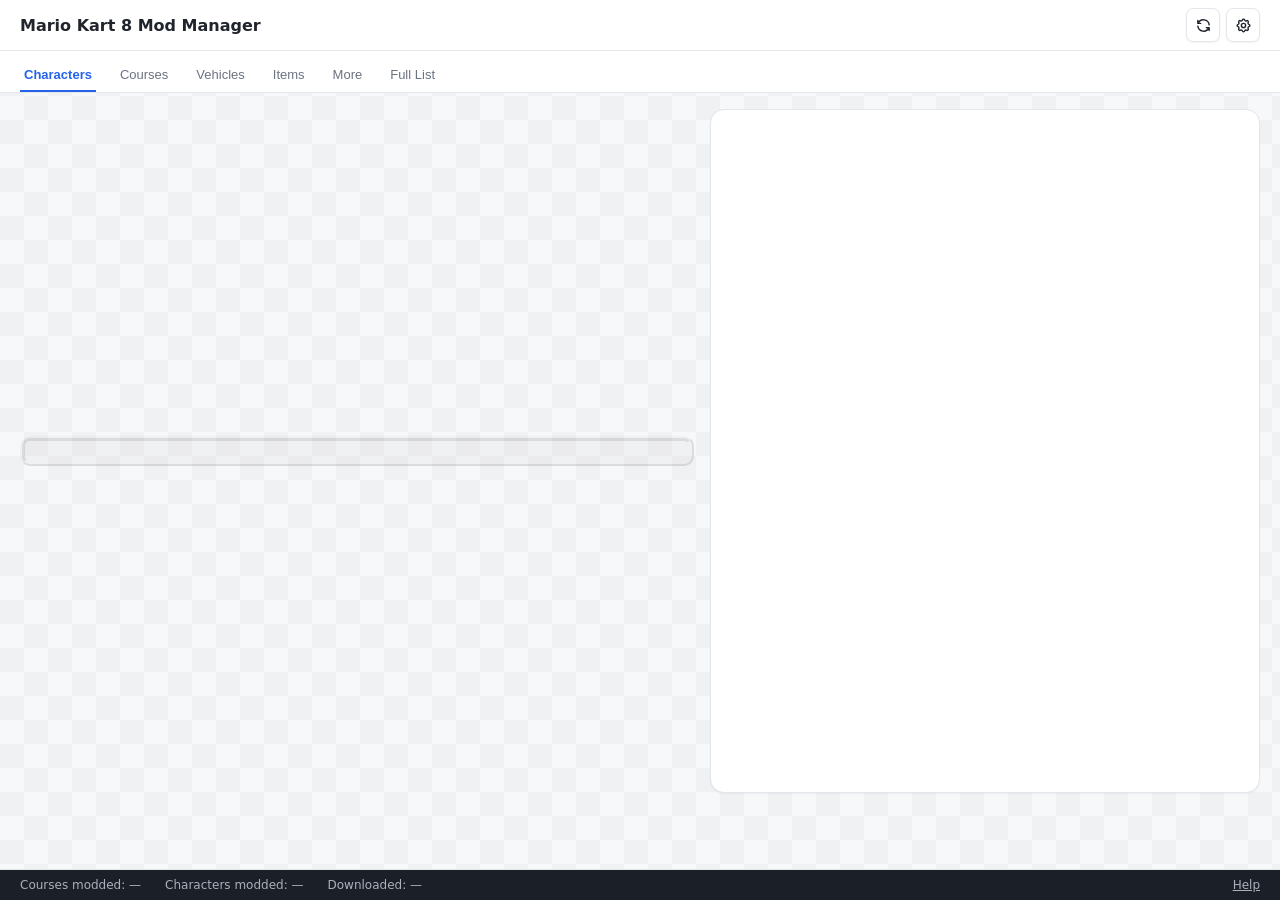
<file: src/ui/index.html>
<!DOCTYPE html>
<html>
<head>
<meta charset="utf-8">
<title>Mario Kart 8 Mod Manager</title>
<link rel="stylesheet" href="css/base.css">
<link rel="stylesheet" href="css/components/modal.css">
<link rel="stylesheet" href="css/components/callout.css">
<link rel="stylesheet" href="css/components/chip.css">
<link rel="stylesheet" href="css/components/menu.css">
<link rel="stylesheet" href="css/components/list.css">
<link rel="stylesheet" href="css/components/progress.css">
<link rel="stylesheet" href="css/components/folder.css">
<link rel="stylesheet" href="css/layout.css">
<link rel="stylesheet" href="css/course-select.css">
<link rel="stylesheet" href="css/character-select-layout.css">
<link rel="stylesheet" href="css/character-card.css">
<link rel="stylesheet" href="css/tiles-and-grids.css">
<link rel="stylesheet" href="css/full-list.css">
<link rel="stylesheet" href="css/modal-help.css">
<link rel="stylesheet" href="css/flow.css">
<link rel="stylesheet" href="css/icon-generator.css">
<link rel="stylesheet" href="css/gamebanana-modals.css">
<link rel="stylesheet" href="css/setup-overlay.css">
<link rel="stylesheet" href="css/gamebanana-card.css">
<link rel="stylesheet" href="css/gb-browse.css">
<link rel="stylesheet" href="css/settings.css">
<link rel="stylesheet" href="css/add-mod.css">
<link rel="stylesheet" href="css/setting-controls.css">
<link rel="stylesheet" href="css/conflicts.css">
<link rel="stylesheet" href="css/tooltip.css">
<link rel="stylesheet" href="css/app-width.css">
<link rel="stylesheet" href="css/course-screen.css">
<link rel="stylesheet" href="css/course-card.css">
<link rel="stylesheet" href="css/vehicle-screen.css">
<link rel="stylesheet" href="css/item-screen.css">
<link rel="stylesheet" href="css/mod-notes.css">
</head>
<body>

<header>
  <h1>Mario Kart 8 Mod Manager</h1>
  <nav id="stepbar" aria-label="Steps"></nav>
  <div class="header-actions">
    <button id="btn-refresh" class="icon-btn" title="Refresh" aria-label="Refresh">
      <span data-icon="refresh"></span>
    </button>
    <button id="btn-settings" class="icon-btn" title="Settings" aria-label="Settings">
      <span data-icon="settings"></span>
    </button>
  </div>
</header>
<div id="step-hint" hidden></div>
<div id="tabs"></div>

<div id="main">
  <div id="view-characters">
    <div id="char-layout">
      <div id="char-grid-col"><div id="char-grid"></div></div>
      <!-- The character's mods / menu look / GameBanana card, docked beside the grid on a wide
           window (on a small one it opens as the pop-up instead - see wantsDock()). -->
      <aside id="char-detail" aria-label="Character details">
        <div id="char-detail-header">
          <h2 id="char-detail-title"></h2>
        </div>
        <div id="char-detail-body"></div>
      </aside>
    </div>
    <!-- Wide window only: the viewed character's name as the menus will show it (Menu look), centred
         under the grid and card, on a black plate that fades out at both ends. The Next button sits
         at the right end of this same row. -->
    <div id="char-namebar"><div id="char-name-plate"></div></div>
  </div>
  <div id="view-courses" hidden>
    <!-- The Prix medallions on a board, the selected Prix' four courses under it; sized to fit the window
         (fitCourseScreen), so nothing scrolls. When all 24 cups don't fit at a good size they are on two pages
         (the game's, the Booster Course Pass's) and the arrows beside the board turn between them. -->
    <div id="course-layout">
      <div id="cup-stage">
        <button id="cup-prev" class="cup-page-btn" type="button" aria-label="Show the Mario Kart 8 Deluxe cups" title="Mario Kart 8 Deluxe cups">
          <span data-icon="chevron-left" data-stroke="2.6"></span>
        </button>
        <div id="cup-board"><div id="cup-grid"></div></div>
        <button id="cup-next" class="cup-page-btn" type="button" aria-label="Show the Booster Course Pass cups" title="Booster Course Pass cups">
          <span data-icon="chevron-right" data-stroke="2.6"></span>
        </button>
      </div>
      <div id="cup-page-label"></div>
      <div id="course-strip"></div>
    </div>
    <!-- The selected Prix (or course), or the one under the mouse: same plate as Character Select. -->
    <div id="course-namebar"><div id="course-name-plate"></div></div>
  </div>
  <div id="view-vehicles" hidden>
    <!-- The three kinds of part (bodies, wheels, gliders) on boards, each part as the game's own picture of it; sized
         to fit the window (fitVehicleScreen), so nothing scrolls. -->
    <div id="vehicle-layout">
      <div id="vehicle-sections"></div>
    </div>
    <!-- The part being viewed, or the one under the mouse: same plate as Character Select. -->
    <div id="vehicle-namebar"><div id="vehicle-name-plate"></div></div>
  </div>
  <div id="view-items" hidden>
    <!-- Every item as the game's own picture of it, on a board; on a wide window the picked item's card is docked beside it
         (like Character Select - on a small one it opens as a pop-up). Sized to fit the window (fitItemGrid), so nothing
         scrolls. -->
    <div id="item-layout">
      <div id="item-grid-col"><div id="item-grid"></div></div>
      <aside id="item-detail" aria-label="Item details">
        <div id="item-detail-header">
          <h2 id="item-detail-title"></h2>
        </div>
        <div id="item-detail-body"></div>
      </aside>
    </div>
    <!-- The item being viewed, or the one under the mouse: same plate as Character Select. -->
    <div id="item-namebar"><div id="item-name-plate"></div></div>
  </div>
  <div id="view-more" hidden>
    <div id="more-intro">
      <div id="more-intro-title">Everything that isn't for one character, course, vehicle part or item</div>
      <div id="more-intro-text">Each category works like a card: browse or search GameBanana, or paste a link.</div>
    </div>
    <div id="more-list"></div>
  </div>
  <div id="view-list" hidden>
    <div id="checklist"><div id="empty-msg">Loading mods...</div></div>
    <button id="btn-add-mod-fab" title="Add a mod">+</button>
  </div>
  <div id="view-commit" class="page" hidden><div class="page-inner flow-body" id="commit-body"></div></div>
  <div id="view-switch" class="page" hidden><div class="page-inner flow-body" id="switch-body"></div></div>
</div>

<footer id="stats-footer">
  <span id="stat-courses" class="stat-item">Courses modded: &mdash;</span>
  <span id="stat-characters" class="stat-item">Characters modded: &mdash;</span>
  <span id="stat-size" class="stat-item">Downloaded: &mdash;</span>
  <span id="footer-right">
    <span id="app-version" title="App version"></span>
    <a id="help-link" href="javascript:void(0)">Help</a>
  </span>
</footer>

<div id="next-dock"><button id="btn-next" class="primary" hidden></button></div>

<script src="js/diagnostics.js"></script>
<script src="js/bootstrap.js"></script>
</body>
</html>
</file>
<file: src/ui/css/base.css>
:root {
    --bg: #f7f8fa;
    --panel: #ffffff;
    --panel-border: #e3e6ea;
    --text: #20242c;
    --text-dim: #6b7280;
    --accent: #2563eb;
    --accent-hover: #1d4ed8;
    --accent-soft: #eef3ff;
    --danger: #dc2626;
    --danger-soft: #fef2f2;
    --ok: #16a34a;
    --ok-soft: #f0fdf4;
    --warn: #b45309;
    --warn-soft: #fffbeb;
    --mono: "Cascadia Code", "Consolas", "SF Mono", "Menlo", "DejaVu Sans Mono", "Liberation Mono", monospace;
    --shadow: 0 1px 2px rgba(16, 24, 40, 0.05);
    /* Recurring neutral surfaces that used to be hardcoded hex literals
       scattered through the file - pulled into tokens so dark mode can
       redefine them all in one place below instead of chasing every
       occurrence. */
    --bg-soft: #fafbfc;
    --thumb-bg: #eef1f5;
    --divider: #f0f1f3;
    --hover-bg: #f4f6f8;
    --hover-border: #c7ccd4;
    --mark-bg: #fef3c7;
    --log-text: #374151;
    --log-conflict-text: #7f1d1d;
    --log-ok-text: #14532d;
    /* Footer is deliberately NOT redefined in dark mode below - it stays
       this same dark color in both themes (explicit user request). */
    --footer-bg: #1b1f27;
    --footer-text: #aab1bd;
    --footer-text-strong: #f3f4f6;
    /* Faint checkerboard texture on the page background - see body's
       background-image below for how this is turned into actual squares. */
    --checker-tint: rgba(0, 0, 0, 0.028);
    /* Backdrop behind a character tile's name, so it stays legible over
       that character's own corner-gradient background (see
       buildCornerGradient() and #char-grid .char-name below). */
    --tile-label-bg: rgba(255, 255, 255, 0.8);
    /* The scrollbars (see the ::-webkit-scrollbar rules below) */
    /* Tooltips: dark in both themes, like the footer */
    --tip-bg: #1b1f27;
    --tip-text: #e5e7eb;
    --tip-label: #9dbdff;
    --tip-border: rgba(255, 255, 255, 0.14);
    --scroll-thumb: rgba(107, 114, 128, 0.4);
    --scroll-thumb-hover: rgba(107, 114, 128, 0.68);
    /* The widest the app's content gets: on a wider window the extra space goes to the sides, and the
       header, tabs, pages and footer stay lined up with each other (see the last rule in this sheet). */
    --app-max: 1800px;
  }
  @media (prefers-color-scheme: dark) {
    :root {
      --bg: #16181d;
      --panel: #1e2128;
      --panel-border: #33373f;
      --text: #e5e7eb;
      --text-dim: #9299a6;
      --accent: #3b82f6;
      --accent-hover: #60a5fa;
      --accent-soft: #1e2c4d;
      --danger: #f87171;
      --danger-soft: #3a1d1d;
      --ok: #4ade80;
      --ok-soft: #16301f;
      --warn: #fbbf24;
      --warn-soft: #3a2f0f;
      --shadow: 0 1px 2px rgba(0, 0, 0, 0.4);
      --bg-soft: #23262e;
      --thumb-bg: #2a2e37;
      --divider: #2a2e37;
      --hover-bg: #262a32;
      --hover-border: #454a54;
      --mark-bg: #57530a;
      --log-text: #d1d5db;
      --log-conflict-text: #fca5a5;
      --log-ok-text: #86efac;
      --checker-tint: rgba(255, 255, 255, 0.05);
      --tile-label-bg: rgba(10, 11, 14, 0.72);
      --tip-bg: #2b3039;
      --tip-border: rgba(255, 255, 255, 0.18);
      --scroll-thumb: rgba(146, 153, 166, 0.34);
      --scroll-thumb-hover: rgba(146, 153, 166, 0.62);
    }
  }
  * { box-sizing: border-box; }
  /* Scrollbars in the app's colours: a slim rounded thumb on a see-through track (the 3px transparent border
     is what makes the thumb slimmer than its track), lighter when the mouse is over it, the accent colour
     while it is dragged. */
  ::-webkit-scrollbar { width: 12px; height: 12px; }
  ::-webkit-scrollbar-track { background: transparent; }
  ::-webkit-scrollbar-thumb { background: var(--scroll-thumb); background-clip: padding-box; border: 3px solid transparent; border-radius: 999px; }
  ::-webkit-scrollbar-thumb:hover { background: var(--scroll-thumb-hover); background-clip: padding-box; }
  ::-webkit-scrollbar-thumb:active { background: var(--accent); background-clip: padding-box; }
  ::-webkit-scrollbar-corner { background: transparent; }
  @supports not selector(::-webkit-scrollbar) { * { scrollbar-width: thin; scrollbar-color: var(--scroll-thumb) transparent; } }
  body {
    margin: 0;
    background-color: var(--bg);
    /* Classic 4-layer checkerboard trick: two diagonal gradients laid at an
       offset from two more of the same, so the tinted triangles pair up
       into alternating squares. --checker-tint is the only thing that
       differs between light/dark mode. */
    background-image:
      linear-gradient(45deg, var(--checker-tint) 25%, transparent 25%),
      linear-gradient(-45deg, var(--checker-tint) 25%, transparent 25%),
      linear-gradient(45deg, transparent 75%, var(--checker-tint) 75%),
      linear-gradient(-45deg, transparent 75%, var(--checker-tint) 75%);
    background-size: 48px 48px;
    background-position: 0 0, 0 24px, 24px -24px, -24px 0px;
    color: var(--text);
    font-family: "Segoe UI", system-ui, -apple-system, "Helvetica Neue", "Noto Sans", "Ubuntu", "Cantarell", sans-serif;
    display: flex;
    flex-direction: column;
    height: 100vh;
  }
</file>
<file: src/ui/css/components/modal.css>
/* ui.modal (js/ui/modal.js), the cards in it (ui.section) and the app's own confirm / alert dialogs (js/ui/confirm.js).
     A window is a dimmed backdrop with the window at the top of it: anchored to the top, not centred, so a window whose content grows
     and shrinks does not move the things the user is pointing at. Its z-index is set by the script from what is already on the page. */
  .ui-modal-backdrop {
    position: fixed;
    inset: 0;
    background: rgba(20, 22, 28, 0.4);
    display: flex;
    align-items: flex-start;
    justify-content: center;
    padding: 48px 20px 20px 20px;
    z-index: 20;
    animation: fadeIn 0.14s ease-out;
  }
  .ui-modal {
    --ui-modal-w: 760px;
    background: var(--panel);
    border-radius: 14px;
    width: min(var(--ui-modal-w), calc(100vw - 40px));
    max-height: calc(100vh - 68px);
    display: flex;
    flex-direction: column;
    box-shadow: 0 20px 60px rgba(0,0,0,0.25);
    animation: popIn 0.16s cubic-bezier(0.2, 0.8, 0.3, 1);
    outline: none;
  }
  .ui-modal--narrow { --ui-modal-w: 640px; }
  .ui-modal--wide { --ui-modal-w: 1040px; }     /* (two columns of cards fit; on a narrow window they stack) */
  .ui-modal-header {
    padding: 18px 20px;
    border-bottom: 1px solid var(--panel-border);
    display: flex;
    align-items: center;
  }
  .ui-modal-header h2 { margin: 0; font-size: 17px; flex: 1; }
  /* a line under the header that stays in view while the body scrolls (the count in the Conflicts window) */
  .ui-modal-bar { padding: 9px 20px; border-bottom: 1px solid var(--panel-border); font-size: 13px; font-weight: 600; color: var(--text-dim); }
  .ui-modal-bar.needs-attention { color: var(--warn); }
  .ui-modal-bar.all-settled { color: var(--ok); }
  .ui-modal-body { padding: 18px 20px 20px 20px; overflow-y: auto; }
  .ui-modal-body .modal-card:last-child { margin-bottom: 0; }
  .ui-modal-footer {
    padding: 12px 20px;
    border-top: 1px solid var(--panel-border);
    display: flex;
    justify-content: flex-end;
    gap: 10px;
  }

  /* ui.section: the first note in a card sits right under its title */
  .settings-body > .settings-hint:first-child { margin-top: 0; }

  /* ui.confirm / ui.alert */
  .ui-confirm-message { font-size: 13px; line-height: 1.5; margin: 0 0 12px 0; white-space: pre-line; }
  .ui-modal-body .ui-confirm-message:last-child { margin-bottom: 0; }
  .ui-result { font-size: 12px; margin-top: 10px; }
  .ui-result.ok { color: var(--ok); }
  .ui-result.err { color: var(--danger); }

  /* variant "card": a small centred dialog with its title in it, for the app's own questions and tools (the move dialog, the "isn't finished"
     question, the picture and voice windows). Its body is part of the dialog's own layout, so a dialog that scrolls one part of itself
     (the voice editor's list) can still say how tall it is. */
  .ui-modal-backdrop--card { align-items: center; background: rgba(0, 0, 0, 0.55); padding: 20px; }
  .ui-modal--card { display: block; background: var(--panel); border: 1px solid var(--panel-border); border-radius: 14px; box-shadow: 0 16px 48px rgba(0, 0, 0, 0.5);
    padding: 20px 22px; max-width: 480px; width: 100%; max-height: none; }
  .ui-modal--card h3 { margin: 0 0 10px 0; font-size: 17px; }
  .ui-modal--card .ui-modal-body > p { margin: 12px 0 0 0; font-size: 13.5px; line-height: 1.5; color: var(--text-dim); }
  .ui-modal-body--part { display: contents; }
  .ui-modal--card .ui-modal-footer { padding: 0; border-top: 0; margin-top: 18px; }

  /* ui.button with an icon: the icon keeps its size, and the label sits a little way from it */
  .ui-btn > svg { flex: none; vertical-align: -3px; }
  .ui-btn > svg + .ui-btn-label { margin-left: 8px; }
  .ui-btn > .ui-logo { flex: none; vertical-align: -3px; }   /* (ui.logo: a brand's own picture, in place of an icon) */
  .ui-btn > .ui-logo + .ui-btn-label { margin-left: 8px; }
  /* A logo whose own outline is dark (Buy Me a Coffee's) sits on a light plate (its `plate` colour) on the dark theme -
     its file is never recoloured. */
  @media (prefers-color-scheme: dark) {
    .ui-logo-plate { background: var(--logo-plate); border-radius: 22%; padding: 12%; box-sizing: border-box; }
  }
</file>
<file: src/ui/css/components/callout.css>
/* ui.callout and ui.hint (js/ui/callout.js): a note that asks something of the user, and one small line of explanation. */
  .ui-callout { display: flex; gap: 12px; align-items: flex-start; padding: 12px 14px; border-radius: 10px; background: var(--panel); border: 1px solid var(--panel-border);
    border-left: 4px solid var(--text-dim); margin-bottom: 8px; font-size: 13px; line-height: 1.45; }
  .flow-body .ui-callout { background: var(--bg-soft); }
  .ui-callout--todo { border-left-color: var(--accent); }
  .ui-callout--warn { border-left-color: var(--warn); }
  .ui-callout-icon { flex: 0 0 auto; width: 18px; height: 18px; margin-top: 1px; color: var(--text-dim); }
  .ui-callout-icon svg { display: block; }
  .ui-callout--todo .ui-callout-icon { color: var(--accent); }
  .ui-callout--warn .ui-callout-icon { color: var(--warn); }
  .ui-callout-text { flex: 1; min-width: 0; max-width: 64ch; }
  .ui-callout-title { font-weight: 600; font-size: 13.5px; }
  .ui-callout-detail { color: var(--text); margin-top: 2px; }
  .ui-callout .ui-callout-act { flex: 0 0 auto; align-self: center; margin-left: auto; }
  .ui-callout-list { margin-top: 6px; font-size: 12.5px; }
  .ui-callout-list-body { max-height: 180px; overflow-y: auto; }
  .ui-callout-list-body a { display: block; cursor: pointer; text-decoration: underline; padding: 2px 0; }
  .ui-callout-list-body a:hover { color: var(--accent); }
  /* said to a screen reader, not shown (the word that goes with a note's colour and shape) */
  .ui-sr { position: absolute; width: 1px; height: 1px; overflow: hidden; clip: rect(0 0 0 0); white-space: nowrap; }

  .ui-hint { font-size: 12px; line-height: 1.45; color: var(--text-dim); margin: 6px 0 0 0; white-space: pre-line; }
  .ui-hint--md { font-size: 12.5px; }
  .ui-hint--error { font-size: 12.5px; color: var(--danger); }
  .ui-hint--warn { font-size: 12.5px; color: var(--warn); background: var(--warn-soft); border-radius: 8px; padding: 8px 10px; margin: 8px 0; }
</file>
<file: src/ui/css/components/chip.css>
/* ui.chip (js/ui/chip.js): a small rounded label. Tones say how it stands (neutral, ok, warn, accent), sizes how big. */
  .ui-chip { font-size: 11.5px; padding: 1px 8px; border-radius: 999px; background: var(--thumb-bg); color: var(--text-dim); }
  .ui-chip--md { font-size: 12px; padding: 3px 10px; }
  .ui-chip--ok { background: var(--ok-soft); color: var(--ok); --chip-line: var(--ok); }
  .ui-chip--warn { background: var(--warn-soft); color: var(--warn); --chip-line: var(--warn); }
  .ui-chip--accent { background: var(--accent-soft); color: var(--accent); --chip-line: var(--accent); }
  .ui-chip--bold { font-weight: 600; }
  .ui-chip--solid.ui-chip--ok { background: var(--ok); color: #fff; }
  .ui-chip--caps { font-size: 11px; font-weight: 700; letter-spacing: 0.04em; text-transform: uppercase; padding: 2px 8px; }
  /* a badge on a row of a list: smaller than the rest, and it never wraps (after caps, so it wins the size) */
  .ui-chip--xs { font-size: 10.5px; padding: 1px 8px; white-space: nowrap; }
  .ui-chip--outline { border: 1px solid var(--chip-line, var(--panel-border)); }
  .ui-chip--dashed { border: 1px dashed var(--chip-line, var(--panel-border)); background: transparent; }
  .ui-chip--help { cursor: help; }
  .ui-chip--pointer { cursor: pointer; }
</file>
<file: src/ui/css/components/menu.css>
/* ui.menu (js/ui/menu.js): the "..." button and the small popup it opens. */
  .ui-menu-btn { width: 30px; height: 30px; padding: 0; border-radius: 50%; border: none; background: transparent; box-shadow: none; color: var(--text-dim); font-size: 18px; line-height: 1; cursor: pointer; display: inline-flex; align-items: center; justify-content: center; text-transform: none; letter-spacing: 0; }
  .ui-menu-btn:hover, .ui-menu-btn[aria-expanded="true"] { background: var(--thumb-bg); color: var(--text); }
  .ui-menu { position: fixed; z-index: 10000; min-width: 210px; padding: 4px; text-align: left; background: var(--panel); border: 1px solid var(--panel-border); border-radius: 10px; box-shadow: 0 8px 24px rgba(0, 0, 0, 0.35); text-transform: none; letter-spacing: 0; font-weight: 400; }
  .ui-menu-item { display: block; width: 100%; text-align: left; background: transparent; border: none; box-shadow: none; padding: 7px 10px; border-radius: 6px; font-size: 13px; font-weight: 400; color: var(--text); cursor: pointer; white-space: nowrap; }
  .ui-menu-item.danger { color: var(--danger); }
  .ui-menu-item:hover, .ui-menu-item:focus-visible { background: var(--thumb-bg); outline: none; }
  .ui-menu-item:disabled { opacity: 0.45; cursor: default; }
  .ui-menu-sep { height: 1px; margin: 4px 0; background: var(--divider); }
</file>
<file: src/ui/css/components/list.css>
/* ui.row and ui.list (js/ui/list.js): one-line rows with buttons at the right, one under another. */
  .ui-row { display: grid; grid-template-columns: minmax(0, 1fr) auto; column-gap: 12px; align-items: center; padding: 5px 0; border-bottom: 1px solid var(--divider); font-size: 13px; }
  .ui-row:last-child { border-bottom: 0; }
  .ui-row-text { white-space: nowrap; overflow: hidden; text-overflow: ellipsis; }
  .ui-row-mark { color: var(--ok); font-weight: 700; margin-right: 8px; }
  .ui-row-detail { color: var(--text-dim); }
  .ui-row-actions { display: flex; gap: 2px; }
  .ui-row .cg-files { grid-column: 1 / -1; margin-top: 0; }
  @media (max-width: 620px) { .ui-row { grid-template-columns: minmax(0, 1fr); } .ui-row-actions { margin-bottom: 2px; } }

  /* ui.asyncBox: what shows when there is nothing to list */
  .ui-async-empty { font-size: 12.5px; color: var(--text-dim); }
</file>
<file: src/ui/css/components/progress.css>
/* ui.progress (js/ui/progress.js): one bar per phase of a long job (the commit). */
  .ui-progress { border: 1px solid var(--panel-border); background: var(--panel); border-radius: 12px; padding: 14px 16px; margin: 0 0 16px 0; }
  .ui-progress-head { display: flex; justify-content: space-between; align-items: baseline; gap: 12px; margin-bottom: 12px; }
  .ui-progress-title { font-size: 14px; font-weight: 700; }
  .ui-progress-elapsed { font-size: 12.5px; color: var(--text-dim); font-variant-numeric: tabular-nums; }
  .ui-progress-phases { display: flex; gap: 8px; }
  .ui-progress-phase { flex: 1; min-width: 0; }
  .ui-progress-bar { position: relative; height: 6px; border-radius: 3px; background: var(--divider); overflow: hidden; }
  .ui-progress-fill { height: 100%; width: 0; border-radius: 3px; background: var(--accent); transition: width 0.25s ease; }
  .ui-progress-phase--done .ui-progress-fill { background: var(--ok); }
  /* a phase that can't say how far it is yet: a block slides along its bar. It is not the fill itself, so when the real count arrives the fill
     starts from empty instead of shrinking back from the block's width */
  .ui-progress-phase--unknown .ui-progress-bar::after { content: ""; position: absolute; top: 0; bottom: 0; left: -40%; width: 40%; border-radius: 3px; background: var(--accent); animation: ui-progress-slide 1.2s ease-in-out infinite; }
  @keyframes ui-progress-slide { from { left: -40%; } to { left: 100%; } }
  @media (prefers-reduced-motion: reduce) { .ui-progress-phase--unknown .ui-progress-bar::after { animation: none; left: 0; width: 100%; opacity: 0.4; } }
  .ui-progress-name { margin-top: 5px; font-size: 11.5px; color: var(--text-dim); white-space: nowrap; overflow: hidden; text-overflow: ellipsis; }
  .ui-progress-phase--now .ui-progress-name { color: var(--text); font-weight: 600; }
  .ui-progress-detail { margin-top: 12px; font-size: 13px; }
  .ui-progress-note { margin-top: 6px; font-size: 12px; color: var(--text-dim); line-height: 1.4; }
</file>
<file: src/ui/css/components/folder.css>
/* ui.folderCard (js/ui/folder.js): a folder's path in a box, green when it is the recommended one. */
  .ui-folder { border: 1px solid var(--panel-border); border-radius: 10px; background: var(--bg-soft); padding: 12px 14px; display: flex; flex-direction: column; gap: 6px; }
  .ui-folder--recommended { border-color: var(--ok); background: var(--ok-soft); }
  .ui-folder-head { display: flex; align-items: center; justify-content: space-between; gap: 8px; }
  .ui-folder-open { padding: 3px 6px; line-height: 0; margin: -3px -4px -3px 0; }
  .ui-folder-path { font-size: 12.5px; word-break: break-all; color: var(--text); }
</file>
<file: src/ui/css/layout.css>
/* One row: the title, the five steps (they take the space between), and Refresh + Settings. */
  header {
    background: var(--panel);
    padding: 8px 20px;
    border-bottom: 1px solid var(--panel-border);
    display: flex;
    align-items: center;
    gap: 14px;
    flex-shrink: 0;
  }
  header h1 {
    font-size: 16px;
    margin: 0;
    font-weight: 600;
    flex: 0 0 auto;
    white-space: nowrap;
    color: var(--text);
  }
  .header-actions { display: flex; gap: 6px; flex: 0 0 auto; }
  .header-actions button.icon-btn { width: 34px; height: 34px; padding: 0; display: inline-flex; align-items: center; justify-content: center; }
  .header-actions svg { width: 17px; height: 17px; display: block; }
  #btn-refresh.busy svg { animation: sk-spin 0.8s linear infinite; }   /* (sk-spin: the spinner's keyframes, further down) */
  button {
    background: var(--panel);
    color: var(--text);
    border: 1px solid var(--panel-border);
    border-radius: 7px;
    padding: 8px 15px;
    font-size: 13px;
    font-weight: 500;
    cursor: pointer;
    box-shadow: var(--shadow);
    transition: background 0.12s, border-color 0.12s;
  }
  button:hover { background: var(--hover-bg); border-color: var(--hover-border); }
  button.primary {
    background: var(--accent);
    border-color: var(--accent);
    color: white;
    font-weight: 600;
  }
  button.primary:hover { background: var(--accent-hover); border-color: var(--accent-hover); }
  button.small { padding: 5px 10px; font-size: 12px; }
  button:disabled { opacity: 0.5; cursor: not-allowed; }
  button:disabled:hover { background: var(--panel); border-color: var(--panel-border); }
  button.primary:disabled:hover { background: var(--accent); border-color: var(--accent); }
  button.ghost { background: transparent; box-shadow: none; border-color: transparent; color: var(--text-dim); }
  button.ghost:hover { background: var(--divider); }
  button.icon-btn {
    padding: 6px 11px;
    font-size: 17px;
    line-height: 1;
  }


  #tabs {
    background: var(--panel);
    border-bottom: 1px solid var(--panel-border);
    padding: 8px 20px 0 20px;
    display: flex;
    gap: 4px;
  }
  #tabs button {
    box-shadow: none;
    border: none;
    border-bottom: 2px solid transparent;
    border-radius: 0;
    padding: 8px 4px;
    margin-right: 16px;
    color: var(--text-dim);
    background: transparent;
  }
  #tabs button:hover { background: transparent; color: var(--text); }
  #tabs button.active { color: var(--accent); border-bottom-color: var(--accent); font-weight: 600; }

  #main {
    flex: 1;
    display: flex;
    flex-direction: column;
    min-height: 0;
  }
  #view-characters, #view-courses, #view-vehicles, #view-items, #view-more, #view-list, #view-commit, #view-switch {
    flex: 1 1 auto;
    overflow-y: auto;
    padding: 16px 20px;
  }
  [hidden] { display: none !important; }

  /* Always dark, in both light and dark mode - uses its own fixed --footer-*
     tokens rather than the theme-swapped --panel/--text-dim, by request. */
  #stats-footer {
    background: var(--footer-bg);
    border-top: 1px solid var(--panel-border);
    padding: 8px 20px;
    display: flex;
    gap: 24px;
    flex-wrap: wrap;
    font-size: 12px;
    color: var(--footer-text);
    flex-shrink: 0;
  }
  #stats-footer .stat-item strong { color: var(--footer-text-strong); font-weight: 600; }
  #footer-right { margin-left: auto; display: flex; align-items: center; gap: 18px; }
  #app-version { color: var(--footer-text); opacity: 0.8; }
  #help-link {
    color: var(--footer-text);
    text-decoration: underline;
    cursor: pointer;
  }
  #help-link:hover { color: var(--accent-hover); }


/* A message across the top of the page when something failed that nothing else was going to tell the user about (js/diagnostics.js) */
.diag-banner { position: fixed; top: 0; left: 0; right: 0; z-index: 9000; display: flex; align-items: center; gap: 10px; flex-wrap: wrap;
  padding: 10px 16px; background: var(--danger-soft); color: var(--text); border-bottom: 2px solid var(--danger); font-size: 13.5px; }
.diag-banner-text { flex: 1 1 320px; }


/* ---- Drop-down lists (select): the same look as the buttons and text boxes, in the app's colours. The arrow is drawn here (two
   triangles), not with a picture, so it follows the theme. A list with its own class (a smaller one, a wider one) only changes size. ---- */
select {
  appearance: none;
  -webkit-appearance: none;
  background-color: var(--panel);
  background-image: linear-gradient(45deg, transparent 50%, var(--text-dim) 50%), linear-gradient(135deg, var(--text-dim) 50%, transparent 50%);
  background-position: calc(100% - 17px) 50%, calc(100% - 12px) 50%;
  background-size: 5px 5px, 5px 5px;
  background-repeat: no-repeat;
  color: var(--text);
  border: 1px solid var(--panel-border);
  border-radius: 7px;
  padding: 7px 32px 7px 11px;
  font-family: inherit;
  font-size: 13px;
  font-weight: 500;
  cursor: pointer;
  box-shadow: var(--shadow);
  max-width: 100%;
  text-overflow: ellipsis;
  transition: background-color 0.12s, border-color 0.12s, box-shadow 0.12s;
}
select:hover:not(:disabled) { background-color: var(--hover-bg); border-color: var(--hover-border); }
select:focus { outline: none; }
select:focus-visible { border-color: var(--accent); box-shadow: 0 0 0 3px var(--accent-soft); }
select:disabled { opacity: 0.5; cursor: not-allowed; }
select option { background: var(--panel); color: var(--text); }

/* ---- Fold-away sections (details / summary): no box - just the title with a small chevron that turns when it opens, instead of the browser's
   own triangle. It sits quietly on whatever it is placed on (a page, a card), in dim text that brightens under the mouse. What is inside
   is indented under the title with a line down its left, so it is clear what belongs to it. ---- */
details { font-size: 13px; }
details > summary {
  list-style: none;
  display: flex;
  align-items: center;
  gap: 8px;
  padding: 4px 0;
  cursor: pointer;
  user-select: none;
  color: var(--text-dim);
  font-size: inherit;
  font-weight: 600;
  border-radius: 6px;
  transition: color 0.12s;
}
details > summary::-webkit-details-marker { display: none; }
details > summary::marker { content: ""; }
details > summary::before {
  content: "";
  flex: none;
  width: 6px;
  height: 6px;
  margin: 0 3px 0 2px;
  border-right: 2px solid currentColor;
  border-bottom: 2px solid currentColor;
  transform: rotate(-45deg);
  transition: transform 0.15s;
}
details[open] > summary::before { transform: rotate(45deg); }
details > summary:hover { color: var(--text); }
details > summary:focus { outline: none; }
details > summary:focus-visible { outline: 2px solid var(--accent); outline-offset: 2px; }
details[open] > summary { margin-bottom: 4px; }
details[open] > :not(summary):not(.pg-log) {
  margin-left: 5px;
  padding-left: 14px;
  border-left: 2px solid color-mix(in srgb, var(--text-dim) 60%, transparent);
}
details[open] > .pg-log { margin-left: 19px; }      /* (the log is a box of its own: indented, no line) */
</file>
<file: src/ui/css/course-select.css>
/* Currently-selected cup (the one whose 4 courses show below) - corner-only
     bracket highlight rather than a full ring, echoing the in-game cup
     carousel's own pulsing yellow-corner selection cursor (see
     SCREENSHOTS/5_course_selection.jpg). Drawn as a pseudo-element so it
     layers cleanly over the tile's own background/border instead of
     replacing them. */
  .cup-tile.active::after {
    content: "";
    position: absolute;
    inset: -4px;
    border-radius: 10px;
    pointer-events: none;
    --corner-color: #ffe600;
    --corner-len: 20px;
    --corner-thick: 3px;
    background:
      linear-gradient(var(--corner-color), var(--corner-color)) top left / var(--corner-len) var(--corner-thick) no-repeat,
      linear-gradient(var(--corner-color), var(--corner-color)) top left / var(--corner-thick) var(--corner-len) no-repeat,
      linear-gradient(var(--corner-color), var(--corner-color)) top right / var(--corner-len) var(--corner-thick) no-repeat,
      linear-gradient(var(--corner-color), var(--corner-color)) top right / var(--corner-thick) var(--corner-len) no-repeat,
      linear-gradient(var(--corner-color), var(--corner-color)) bottom left / var(--corner-len) var(--corner-thick) no-repeat,
      linear-gradient(var(--corner-color), var(--corner-color)) bottom left / var(--corner-thick) var(--corner-len) no-repeat,
      linear-gradient(var(--corner-color), var(--corner-color)) bottom right / var(--corner-len) var(--corner-thick) no-repeat,
      linear-gradient(var(--corner-color), var(--corner-color)) bottom right / var(--corner-thick) var(--corner-len) no-repeat;
    animation: cup-corner-pulse 1.4s ease-in-out infinite;
  }
  @keyframes cup-corner-pulse {
    0%, 100% { opacity: 1; filter: drop-shadow(0 0 2px rgba(255, 230, 0, 0.75)); }
    50% { opacity: 0.35; filter: drop-shadow(0 0 7px rgba(255, 230, 0, 0.9)); }
  }
</file>
<file: src/ui/css/character-select-layout.css>
/* Character Select, wide window: the grid on the left, the picked character's card on the right
     (the same content the pop-up shows). Below DOCK_MIN_WIDTH nothing here applies and the card is a
     pop-up as before. The grid keeps its 8 columns (the in-game arrangement); its tiles just get smaller. */
  #char-detail, #char-namebar { display: none; }
  /* the view itself becomes a column: [grid | card] filling the height, then the name row. Both
     columns scroll on their own, so they are always the same height and end above the name row. */
  #view-characters.docked:not([hidden]) { display: flex; flex-direction: column; overflow: hidden; padding-bottom: 0; }
  #view-characters.docked #char-layout { flex: 1 1 auto; min-height: 0; display: flex; align-items: stretch; gap: 16px; }
  /* Fixed proportions at any window size: the grid's column is 55% of the width and the card 45%
     (the 16px between them is split off both). The grid always shows every tile: the tile size is worked out
     in JS (fitCharacterGrid) from the column's width AND height, so a wide-but-short window gets smaller
     tiles rather than a taller grid, and the whole grid is centred in its column. Its gaps and type scale
     with the tile, so it looks the same at every size. */
  #char-layout.docked #char-grid-col { flex: 0 0 calc(55% - 8px); min-width: 0; overflow-x: hidden; overflow-y: auto; display: flex;
    align-self: center; max-height: 100%; }   /* the board is as tall as its grid (not stretched), centred vertically like the grid was */
  #char-layout.docked #char-grid {
    display: grid; grid-template-columns: repeat(8, var(--tile, 70px)); grid-auto-rows: var(--tile, 70px);
    gap: calc(var(--tile, 70px) * 0.12); width: max-content; max-width: none;
    margin: auto;   /* centred vertically and horizontally in the board (and safe if it ever overflows) */
  }
  #char-layout.docked #char-detail {
    display: flex; flex-direction: column;
    flex: 0 0 calc(45% - 8px);
    min-height: 0;
    background: var(--panel); border: 1px solid var(--panel-border);
    border-radius: 14px; box-shadow: var(--shadow);
  }
  #view-characters.docked #char-namebar { display: flex; flex: 0 0 auto; height: 76px; align-items: center; justify-content: center; }
  #char-name-plate, #course-name-plate, #vehicle-name-plate, #item-name-plate {
    width: 48%; min-width: 300px; max-width: 640px; box-sizing: border-box;
    padding: 9px 56px; text-align: center; color: #fff; font-size: 22px; font-weight: 700; letter-spacing: 0.02em; line-height: 1.2;
    white-space: nowrap; overflow: hidden; text-overflow: ellipsis;
    text-shadow: 0 1px 4px rgba(0, 0, 0, 0.85);
    background: linear-gradient(90deg, rgba(0,0,0,0) 0%, rgba(0,0,0,0.62) 22%, rgba(0,0,0,0.62) 78%, rgba(0,0,0,0) 100%);
    opacity: 0; transition: opacity 0.12s;
  }
  #char-name-plate.show, #course-name-plate.show, #vehicle-name-plate.show, #item-name-plate.show { opacity: 1; }
  #char-name-plate .np-base, #course-name-plate .np-base, #vehicle-name-plate .np-base, #item-name-plate .np-base { font-size: 0.62em; font-weight: 500; letter-spacing: 0; margin-left: 0.55em; color: rgba(255, 255, 255, 0.62); }
  #char-layout.docked #char-detail-header { display: none; }   /* the name lives on the plate below; the pop-up keeps its title */
  #char-detail-header { padding: 14px 16px; border-bottom: 1px solid var(--panel-border); display: flex; align-items: center; gap: 8px; }
  #char-detail-header h2 { margin: 0; font-size: 16px; flex: 1; }
  #char-detail-body { padding: 14px 16px 16px 16px; overflow-y: auto; flex: 1 1 auto; min-height: 0; }
  /* type, count bubble and padding follow the tile size */
  #char-layout.docked #char-grid .char-name { font-size: clamp(9.5px, calc(var(--tile, 70px) * 0.14), 15px); padding: 1px 4px; }
  #char-layout.docked #char-grid .tile-count-bubble {
    top: calc(var(--tile, 70px) * 0.04); right: calc(var(--tile, 70px) * 0.04);
    min-width: clamp(19px, calc(var(--tile, 70px) * 0.27), 30px); height: clamp(19px, calc(var(--tile, 70px) * 0.27), 30px);
    padding: 0 5px; font-size: clamp(10.5px, calc(var(--tile, 70px) * 0.15), 15px);
  }
  #char-layout.docked #char-grid .char-tile { padding: calc(var(--tile, 70px) * 0.07) calc(var(--tile, 70px) * 0.05); }
  /* A modded tile shows its icon alone in the wide layout: the name lives on the plate below (which follows
     the mouse), so the label would only be a second copy. Tiles without an icon keep their name. */
  #char-layout.docked #char-grid .char-tile.has-icon .char-name { display: none; }
  /* The tile's "have you checked the look?" marker (top right, beside the count badge if that is on):
     an amber dot = mods ticked, look not checked yet; a green tick = checked. */
  .tile-review-mark {
    position: absolute; top: 6%; right: 6%; box-sizing: border-box; pointer-events: none;
    width: clamp(10px, calc(var(--tile, 70px) * 0.17), 15px); height: clamp(10px, calc(var(--tile, 70px) * 0.17), 15px);
    border-radius: 50%; display: flex; align-items: center; justify-content: center; line-height: 1;
    font-size: clamp(8px, calc(var(--tile, 70px) * 0.12), 11px); font-weight: 800; color: #fff;
  }
  .tile-review-mark.todo { background: var(--warn); box-shadow: 0 0 0 1.5px rgba(0, 0, 0, 0.35); }
  .tile-review-mark.done { background: var(--ok); box-shadow: 0 0 0 1.5px rgba(0, 0, 0, 0.35); }
  .tile-count-bubble ~ .tile-review-mark { right: 34px; }
  /* "a ticked mod ships voice files for this character": a small speaker, top left (the review dot is top right) */
  .tile-voice-mark {
    position: absolute; top: 6%; left: 6%; box-sizing: border-box; pointer-events: none;
    width: clamp(15px, calc(var(--tile, 70px) * 0.24), 24px); height: clamp(15px, calc(var(--tile, 70px) * 0.24), 24px);
    border-radius: 50%; display: flex; align-items: center; justify-content: center;
    background: rgba(20, 22, 28, 0.78); color: #fff; box-shadow: 0 0 0 1.5px rgba(255, 255, 255, 0.55);
  }
  .tile-voice-mark svg, .part-badge.voice svg { width: 62%; height: 62%; display: block; }
  .tile-voice-mark.muted { background: rgba(120, 30, 30, 0.88); }
  /* While a tile's select sound plays its speaker lights up and the two waves pulse, one after the other */
  .tile-voice-mark { transition: background 0.15s; }
  .tile-voice-mark.speaking { background: var(--accent); }
  .tile-voice-mark.speaking .speaker-wave.w1 { animation: speaker-talk 0.7s ease-in-out infinite; }
  .tile-voice-mark.speaking .speaker-wave.w2 { animation: speaker-talk 0.7s ease-in-out 0.25s infinite; }
  @keyframes speaker-talk { 0%, 100% { opacity: 0.2; } 45% { opacity: 1; } }
  @media (prefers-reduced-motion: reduce) { .tile-voice-mark.speaking .speaker-wave { animation: none; } }
  .ml-review { display: flex; align-items: center; gap: 10px; margin-top: 10px; flex-wrap: wrap; }
  /* in the card, the check-it row stays in view while the Look step is scrolled */
  .cl-look .ml-review { position: sticky; bottom: 0; z-index: 1; background: var(--panel); margin-top: 4px; padding: 8px 0 4px 0; border-top: 1px solid var(--divider); }
</file>
<file: src/ui/css/character-card.css>
/* ---- The character card: a status chip, then the steps Mod and Look (only the one that needs you is open) ---- */
  .cc-head { display: flex; align-items: center; gap: 12px; margin: 0 0 8px 0; }
  .cc-headtext { flex: 1; min-width: 0; }
  .cc-headname { font-size: 16px; font-weight: 700; overflow: hidden; text-overflow: ellipsis; white-space: nowrap; }
  .cc-headname .np-base { font-size: 12px; font-weight: 400; color: var(--text-dim); margin-left: 6px; }
  .cc-headsub { font-size: 12.5px; color: var(--text-dim); }
  .cc-panel { margin: 0 0 10px 0; }
  .cc-panel > .modal-card, .cc-panel > div > .modal-card { margin-bottom: 0; }
  .cc-panel .cc-mods { margin-bottom: 0; }
  .cc-mods:not(.show-all) .mod-row:not(.checked) { display: none; }
  .cc-mods:not(.show-all) .icon-only-row { display: flex; }   /* not a tickable mod - never collapsed with the unchecked ones */
  .cc-mods .cc-hint { font-size: 12.5px; color: var(--text-dim); padding: 8px 14px; border-bottom: 1px solid var(--divider); }
  .cc-mods .cc-hint[hidden] { display: none; }
  .cc-mods:not(.show-all) .modal-card-header button:not(.cc-manage) { display: none; }
  .cc-manage[hidden] { display: none; }
  /* the chips beside a mod's name. A checked or hovered row is filled with --accent-soft, so a chip can't be too: what a mod
     replaces (Character, Kart, ...) is an outline with no fill, and the chips that do something (Voice, icon) are filled with
     the card's own colour, outlined in the accent, and fill in on hover - clear on the row whether it is checked or not. */
  .mod-row .part-badge {
    flex: 0 0 auto; font-size: 11px; padding: 1px 8px; border-radius: 6px; background: transparent; color: var(--accent);
    border: 1px solid var(--accent); border: 1px solid color-mix(in srgb, var(--accent) 45%, transparent);
  }
  .mod-row .part-badge.voice, .mod-row .part-badge.picture { display: inline-flex; align-items: center; justify-content: center; padding: 2px 6px; }
  .mod-row .part-badge.voice svg, .mod-row .part-badge.picture svg { width: 13px; height: 13px; }
  /* the Voice tag opens the list of lines; the round button beside it plays one */
  .mod-row button.part-badge.voice, .mod-row button.part-badge.picture { appearance: none; font: inherit; cursor: pointer; background: var(--panel); border-color: var(--accent); }
  .mod-row button.part-badge.voice:hover, .mod-row button.part-badge.voice:focus-visible,
  .mod-row button.part-badge.picture:hover, .mod-row button.part-badge.picture:focus-visible { background: var(--accent); color: #fff; }
  .voice-play {
    appearance: none; flex: 0 0 auto; width: 22px; height: 22px; padding: 0; border: 0; border-radius: 50%; cursor: pointer;
    display: inline-flex; align-items: center; justify-content: center; background: var(--accent-soft); color: var(--accent);
  }
  .voice-play svg { width: 10px; height: 10px; display: block; fill: currentColor; }
  .voice-play:hover, .voice-play[data-state="playing"] { background: var(--accent); color: #fff; }
  .voice-play[data-state="loading"] { cursor: progress; }
  .voice-play[data-state="loading"] svg { animation: voice-pulse 0.8s ease-in-out infinite alternate; }
  .voice-play[data-state="error"] { color: var(--danger); }
  @keyframes voice-pulse { from { opacity: 0.25; } to { opacity: 1; } }
  .voice-err { flex-basis: 100%; }
  /* the "Menu pictures" window */
  .pics-card { max-width: 560px; max-height: min(84vh, 700px); display: flex; flex-direction: column; }
  .pics-card .pics-sub { font-size: 12.5px; color: var(--text-dim); margin: -4px 0 10px 0; overflow-wrap: anywhere; }
  .pics-body { overflow-y: auto; min-height: 0; flex: 1 1 auto; margin: 0 -6px; padding: 0 6px; }
  .pics-set + .pics-set { margin-top: 18px; padding-top: 14px; border-top: 1px solid var(--divider); }
  .pics-title { font-size: 13px; font-weight: 700; margin: 0 0 8px 0; }
  .pics-title .pics-note { font-weight: 400; color: var(--text-dim); margin-left: 6px; }
  .pics-warn { font-size: 12.5px; color: var(--warn); background: var(--warn-soft); border-radius: 8px; padding: 6px 10px; margin: 0 0 8px 0; }
  .pics-row { display: flex; gap: 12px; flex-wrap: wrap; }
  .pics-tile { width: 112px; }
  .pics-img { width: 112px; height: 112px; box-sizing: border-box; border-radius: 10px; background: var(--thumb-bg); display: flex; align-items: center; justify-content: center; overflow: hidden; }
  .pics-img img { max-width: 100%; max-height: 100%; display: block; }
  .pics-img.none { background: transparent; border: 1.5px dashed var(--panel-border); color: var(--text-dim); font-size: 11.5px; line-height: 1.35; padding: 8px; text-align: center; }
  .pics-cap { font-size: 12.5px; font-weight: 600; margin-top: 5px; }
  .pics-size { display: block; font-size: 11px; color: var(--text-dim); font-weight: 400; margin-top: 1px; }
  .pics-hint { margin: 14px 0 0 0; }
  /* the "Voice lines" window */
  .voice-card { display: flex; flex-direction: column; max-width: 520px; max-height: min(82vh, 640px); }
  .voice-card .voice-sub { font-size: 12.5px; color: var(--text-dim); margin: -4px 0 8px 0; overflow-wrap: anywhere; }
  .voice-list { overflow-y: auto; min-height: 0; flex: 1 1 auto; margin: 0 -6px; padding: 0 6px; }
  .voice-group { font-size: 11.5px; font-weight: 700; letter-spacing: 0.04em; text-transform: uppercase; color: var(--text-dim); margin: 12px 0 2px 0; }
  .voice-group:first-child { margin-top: 2px; }
  .voice-row { display: flex; align-items: center; gap: 10px; padding: 5px 2px; border-bottom: 1px solid var(--divider); }
  .voice-row .voice-play { width: 26px; height: 26px; }
  .voice-row .voice-play svg { width: 11px; height: 11px; }
  .voice-row .voice-label { flex: 1; min-width: 0; font-size: 13.5px; overflow-wrap: anywhere; }
  .voice-row .voice-len { font-size: 12px; color: var(--text-dim); font-variant-numeric: tabular-nums; }
  .voice-empty { font-size: 13.5px; color: var(--text-dim); padding: 10px 0; }
  /* The voice editor: a character's voice lines with Mute / Use your own sound (openVoiceEditor). Rows are laid out as a
     table (Sound / Description / Actions) without a literal <table> - <details> needs to wrap only some rows (one per
     category), which a real table can't do - so .ve-thead and every .ve-row instead share one CSS grid column template,
     which lines their columns up just as a table's would. */
  .ui-modal--card.voice-editor { max-width: min(1080px, 96vw); max-height: min(90vh, 860px); display: flex; flex-direction: column; }   /* (.ui-modal--card sets 480px) */
  .ve-status { font-size: 12px; font-weight: 600; color: var(--text-dim); margin: -6px 0 8px 0; }
  .ve-note { margin: 0 0 8px 0; }
  .ve-base { font-size: 12.5px; line-height: 1.45; padding: 8px 10px; border-radius: 9px; background: var(--bg-soft); border: 1px solid var(--panel-border); margin-bottom: 8px; }
  .ve-base.warn { background: var(--warn-soft); border-color: var(--warn); color: var(--text); }
  .ve-base .ve-base-act { margin-top: 6px; }
  .ve-err { font-size: 12.5px; color: var(--danger); background: var(--danger-soft); border-radius: 8px; padding: 7px 10px; margin-bottom: 8px; }
  .ve-size { font-size: 12.5px; line-height: 1.45; padding: 4px 10px; border-radius: 9px; margin-bottom: 8px; color: var(--text-dim); }
  .ve-size.warn { padding: 8px 10px; background: var(--warn-soft); border: 1px solid var(--warn); color: var(--text); }
  .ve-size.over { padding: 8px 10px; background: var(--danger-soft); border: 1px solid var(--danger); color: var(--text); }
  /* search + category pills, standing in for what used to be several separate collapsed sections */
  .ve-search { margin: 0 0 8px 0; }
  .ve-search input { width: 100%; box-sizing: border-box; padding: 7px 11px; border-radius: 8px; border: 1px solid var(--panel-border); background: var(--panel); color: var(--text); font-size: 13px; }
  .ve-search input:focus { outline: none; border-color: var(--accent); }
  .ve-catbar { display: flex; flex-wrap: wrap; gap: 6px; margin: 0 0 10px 0; }
  .ve-catbar[hidden] { display: none; }
  .ve-catbar button { padding: 4px 11px; font-size: 12px; }
  /* Sound/Actions grow only to what their content actually needs (max-content), not a flat px ceiling - a fixed
     ceiling gets "maximized" into on a wide window whether or not anything in the column is that wide (CSS Grid
     grows every non-fr track toward its cap before an fr track gets any leftover space), which left a visible gap
     of empty column past the last button while Description, only ever getting genuine leftovers, wrapped instead
     of using the room that gap wasted. */
  .ve-thead, .ve-row { display: grid; grid-template-columns: minmax(160px, max-content) 1fr minmax(190px, max-content); gap: 4px 16px; }
  .ve-thead[hidden] { display: none; }
  .ve-thead { padding: 0 2px 6px 2px; border-bottom: 1px solid var(--divider); font-size: 11px; font-weight: 700; letter-spacing: 0.04em; text-transform: uppercase; color: var(--text-dim); }
  .ve-list { overflow-y: auto; min-height: 0; flex: 1 1 auto; margin: 0 -8px; padding: 0 8px; }
  .ve-head { font-size: 11.5px; font-weight: 700; letter-spacing: 0.04em; text-transform: uppercase; color: var(--text-dim); margin: 12px 0 2px 0; padding-top: 8px; border-top: 1px solid var(--divider); }
  .ve-head:first-child { margin-top: 2px; padding-top: 0; border-top: none; }
  .ve-row { align-items: center; padding: 7px 2px; border-bottom: 1px solid var(--divider); }
  .ve-row.off { opacity: 0.6; }
  .ve-row[hidden] { display: none; }
  .ve-sound { display: flex; align-items: center; gap: 8px; min-width: 0; }
  .ve-sound .voice-play { width: 26px; height: 26px; flex: 0 0 auto; }
  .ve-sound .voice-play svg { width: 11px; height: 11px; }
  .ve-play-spacer { width: 26px; height: 26px; flex: 0 0 auto; display: inline-block; }
  .ve-sound-text { min-width: 0; display: flex; align-items: baseline; gap: 6px; flex-wrap: wrap; }
  .ve-label { font-size: 13.5px; font-weight: 600; }
  .ve-count { font-size: 11px; color: var(--text-dim); font-variant-numeric: tabular-nums; }
  .ve-desc { font-size: 12.5px; color: var(--text-dim); line-height: 1.4; }
  .ve-desc.unknown { opacity: 0.6; font-style: italic; }
  .ve-acts { display: flex; flex-wrap: wrap; gap: 6px; align-items: center; min-width: 0; }
  .ve-orig { font-size: 11.5px; color: var(--accent); background: none; border: none; box-shadow: none; padding: 0 2px; cursor: pointer; }
  .ve-orig:hover { text-decoration: underline; background: none; border: none; }
  .ve-del {
    appearance: none; flex: 0 0 auto; width: 22px; height: 22px; padding: 0; border: 0; border-radius: 50%; cursor: pointer;
    display: inline-flex; align-items: center; justify-content: center; background: var(--thumb-bg); color: var(--text-dim);
  }
  .ve-del svg { width: 13px; height: 13px; display: block; }
  .ve-del:hover, .ve-del:focus-visible { background: var(--danger-soft); color: var(--danger); }
  .ve-row .voice-err { grid-column: 1 / -1; }
  .ve-row.busy .ve-acts { opacity: 0.5; pointer-events: none; }
  @media (max-width: 760px) {
    .ve-thead { display: none; }
    .ve-row { grid-template-columns: 1fr; gap: 4px; padding: 9px 2px; }
  }
  /* "Use my own sound": choose a file, pick the part, preview, use */
  .ui-modal--card.ve-custom { max-width: 620px; max-height: 92vh; overflow-y: auto; transition: box-shadow 0.12s ease, background-color 0.12s ease; }
  .ve-custom .ve-note { margin-bottom: 10px; }
  .ve-drop { border: 2px dashed var(--panel-border); border-radius: 12px; padding: 36px 16px; text-align: center; font-size: 13.5px; color: var(--text-dim); }
  /* the whole dialog is the real drop target (see openCustomAudio's window-level listeners) - this box is just
     where the instructions and file picker live, so the highlight belongs on the dialog, not the box. */
  .ui-modal--card.ve-custom.drop-target { box-shadow: 0 0 0 3px var(--accent); background: var(--accent-soft); }
  .ui-modal--card.ve-custom.drop-target .ve-drop { border-color: var(--accent); }
  .ve-file { font-size: 12.5px; margin: 10px 0 4px 0; overflow-wrap: anywhere; }
  .ve-wave { position: relative; height: 84px; border: 1px solid var(--panel-border); border-radius: 8px; background: var(--bg-soft); cursor: crosshair; overflow: hidden; touch-action: none; user-select: none; }
  .ve-wave canvas { position: absolute; inset: 0; width: 100%; height: 100%; display: block; }
  .ve-range { display: flex; flex-wrap: wrap; gap: 10px 14px; align-items: center; margin: 8px 0 4px 0; font-size: 12.5px; }
  .ve-range label { display: flex; align-items: center; gap: 6px; }
  .ve-range input[type=number] { width: 74px; }
  .ve-opts { display: flex; flex-direction: column; gap: 4px; margin: 8px 0 2px 0; font-size: 13px; }
  .ve-opts label { display: flex; align-items: center; gap: 8px; }
  .ve-len { font-size: 12.5px; color: var(--text-dim); margin-left: auto; }
  .ve-len.bad { color: var(--danger); font-weight: 600; }
  .ve-loud { font-size: 12px; color: var(--text-dim); margin: 0 0 6px 0; }
  .ve-loud.quiet { color: var(--warn); font-weight: 600; }
  .ve-gain { display: flex; align-items: center; gap: 8px; font-size: 12.5px; margin: 0 0 6px 0; }
  .ve-gain input[type=range] { flex: 1 1 auto; min-width: 80px; }
  .ve-gain-val { font-variant-numeric: tabular-nums; min-width: 4.5em; text-align: right; color: var(--text-dim); }
  .ve-gain.disabled { opacity: 0.45; }
  .modal-card.gb-slim { border: 1px dashed var(--panel-border); background: transparent; margin: 8px 0 0 0; }
  .gb-slim .modal-card-header { background: transparent; border-bottom: none; cursor: pointer; padding: 9px 12px; }
  .gb-slim .modal-card-title { text-transform: none; letter-spacing: 0; font-size: 13px; color: var(--text); font-weight: 600; }
  .gb-slim .gb-slim-hint { font-size: 12px; color: var(--text-dim); }
  .gb-slim.open .modal-card-header { border-bottom: 1px solid var(--panel-border); }
  .gb-slim:hover { border-color: var(--accent); }
  .gb-mod-block.gb-just-added { background: var(--accent-soft); animation: gb-flash 1.6s ease-out; }
  @keyframes gb-flash { from { box-shadow: inset 0 0 0 2px var(--accent); } to { box-shadow: inset 0 0 0 2px transparent; } }
  .gb-choose-note { font-size: 12.5px; font-weight: 600; color: var(--accent); margin: 2px 0 6px 0; }
  /* waiting: shapes where the content will be, a spinner for the wait itself */
  .sk { background: var(--thumb-bg); border-radius: 8px; position: relative; overflow: hidden; }
  .sk::after { content: ""; position: absolute; inset: 0; background: linear-gradient(90deg, transparent, rgba(255, 255, 255, 0.10), transparent); transform: translateX(-100%); animation: sk-shimmer 1.4s ease-in-out infinite; }
  @keyframes sk-shimmer { to { transform: translateX(100%); } }
  .spin { width: 14px; height: 14px; flex: none; border: 2px solid var(--panel-border); border-top-color: var(--accent); border-radius: 50%; display: inline-block; animation: sk-spin 0.8s linear infinite; }
  @keyframes sk-spin { to { transform: rotate(360deg); } }
  .load-note { display: flex; align-items: center; gap: 8px; font-size: 12.5px; color: var(--text-dim); padding: 4px 0; }
  .indet { height: 4px; border-radius: 2px; background: var(--thumb-bg); overflow: hidden; position: relative; margin-top: 8px; }
  .indet::after { content: ""; position: absolute; top: 0; bottom: 0; left: -40%; width: 40%; background: var(--accent); border-radius: 2px; animation: sk-indet 1.2s ease-in-out infinite; }
  @keyframes sk-indet { to { left: 100%; } }
  .sk-tile { height: 190px; border-radius: 10px; }
  @media (prefers-reduced-motion: reduce) { .sk::after, .spin, .indet::after, #btn-refresh.busy svg { animation: none; } }
  .cc-step { border-top: 1px solid var(--divider); padding: 9px 0 4px 0; }
  .cc-step-row { display: flex; align-items: flex-start; gap: 10px; }
  .cc-dot { width: 20px; height: 20px; flex: none; border-radius: 50%; box-sizing: border-box; margin-top: 1px; display: flex; align-items: center; justify-content: center; font-size: 12px; font-weight: 800; }
  .cc-dot.pending { border: 1.5px solid var(--panel-border); }
  .cc-dot.current { border: 1.5px solid var(--accent); }
  .cc-dot.current::after { content: ""; width: 8px; height: 8px; border-radius: 50%; background: var(--accent); }
  .cc-dot.done { background: var(--ok-soft); color: var(--ok); }
  .cc-step-text { flex: 1; min-width: 0; }
  .cc-step-inline .cc-step-text { flex: 0 1 auto; }
  .cc-step-inline .cc-step-row > button { margin-left: 6px; }
  .cc-step-text b { display: block; font-size: 14px; }
  .cc-step-text span { font-size: 12.5px; color: var(--text-dim); }
  .cc-step.is-pending .cc-step-text b { color: var(--text-dim); }
  .cc-step-body { padding: 8px 0 6px 30px; }
  .cc-step-body[hidden] { display: none; }
  .cc-step-body .modal-card { margin-bottom: 10px; }
  /* a mod row: the folder/files/remove buttons sit behind the "..." button */
  .mod-row .mod-more { margin-left: auto; }
  .cc-variant-note { font-size: 12.5px; color: var(--text-dim); padding: 8px 14px; border-bottom: 1px solid var(--divider); }
  /* the Look step */
  .cl-look { display: flex; flex-direction: column; gap: 10px; }
  .cl-preview { display: flex; align-items: center; gap: 14px; background: var(--thumb-bg); border-radius: 10px; padding: 12px 14px; }
  .cl-preview img, .cl-preview .cl-noicon { width: 64px; height: 64px; object-fit: contain; flex: none; border-radius: 10px; }
  .cl-preview .cl-noicon { background: var(--panel); border: 1px dashed var(--panel-border); display: flex; align-items: center; justify-content: center; font-size: 11px; color: var(--text-dim); text-align: center; }
  .cl-plate { background: rgba(0, 0, 0, 0.62); color: #fff; border-radius: 6px; padding: 8px 18px; font-size: 16px; font-weight: 600; min-width: 0; overflow: hidden; text-overflow: ellipsis; white-space: nowrap; }
  .cl-plate .np-base { font-size: 11px; font-weight: 400; margin-left: 6px; color: rgba(255, 255, 255, 0.7); white-space: nowrap; }
  .cl-plate.is-edit { display: flex; align-items: center; gap: 2px; cursor: text; padding: 6px 16px; overflow: visible; border: 1px solid transparent; transition: border-color 0.15s, box-shadow 0.15s; }
  .cl-plate.is-edit:focus-within { border-color: var(--accent); box-shadow: 0 0 0 2px var(--accent-soft); }
  .cl-plate input.cl-plate-input { background: transparent; border: none; outline: none; box-shadow: none; color: #fff; font: inherit; padding: 2px 0; margin: 0; min-width: 4ch; max-width: 26ch; text-overflow: ellipsis; }
  .cl-plate input.cl-plate-input::placeholder { color: #fff; opacity: 1; }
  .cl-plate input.cl-plate-input:focus::placeholder { color: rgba(255, 255, 255, 0.5); }
  .cl-look { --cl-ic: 56px; --cl-prev: 88px; }   /* the sizes the waiting shapes copy */
  /* the guided pass through unfinished characters ("Review them") */
  .review-bar { display: flex; align-items: center; gap: 8px; flex-wrap: wrap; margin: 0 0 10px 0; padding: 8px 12px; border-radius: 10px; background: var(--accent-soft); border: 1px solid var(--accent); font-size: 13px; }
  .review-bar .review-text { flex: 1; min-width: 160px; font-weight: 600; }
  .review-bar.is-done { background: var(--ok-soft); border-color: var(--ok); }
  /* "N characters aren't finished": asked once, when leaving Choose mods */
  .gate-chips { display: flex; flex-wrap: wrap; gap: 6px; }
  .cl-q { font-size: 14.5px; font-weight: 700; margin-bottom: -6px; }
  .cl-sub { font-size: 12.5px; color: var(--text-dim); }
  .cl-sum-name { display: flex; align-items: center; gap: 12px; flex-wrap: wrap; }
  .cl-sum-name .cl-hint { margin: 0; }
  .cl-ic.is-static { cursor: default; }
  .cl-table.is-summary .cl-t-desc { font-size: 12.5px; }
  /* a roomier preview where there is room for it (wide AND tall windows) */
  @media (min-width: 1400px) and (min-height: 820px) {
    .cl-preview { gap: 18px; padding: 16px 20px; }
    .cl-preview img, .cl-preview .cl-noicon { width: 88px; height: 88px; }
    .cl-plate { font-size: 21px; }
    .cl-plate.is-edit { padding: 9px 22px; }
    .cl-plate .np-base { font-size: 12px; }
    .cl-look .cl-ic { width: 64px; height: 64px; }
    .cl-look { --cl-ic: 64px; --cl-prev: 120px; }
    .cl-look .cl-table th:first-child, .cl-look .cl-table td.cl-t-icon { width: 96px; }
    .cl-look .cl-t-name { font-size: 14.5px; }
    .cl-look .cl-t-desc { font-size: 13px; }
  }
  @media (min-width: 1800px) and (min-height: 950px) {
    .cl-preview img, .cl-preview .cl-noicon { width: 104px; height: 104px; }
    .cl-plate { font-size: 25px; }
    .cl-plate.is-edit { padding: 11px 26px; }
    .cl-plate .np-base { font-size: 13px; }
    .cl-look .cl-ic { width: 76px; height: 76px; }
    .cl-look { --cl-ic: 76px; --cl-prev: 136px; }
    .cl-look .cl-table th:first-child, .cl-look .cl-table td.cl-t-icon { width: 112px; }
    .cl-look .cl-t-name { font-size: 16px; }
    .cl-look .cl-t-desc { font-size: 14px; }
  }
  .cl-hint { margin: -4px 0 0 2px; }
  .cl-nudge { border: 1px dashed var(--panel-border); border-radius: 10px; padding: 12px 14px; }
  .cl-nudge b { display: block; font-size: 14px; }
  .cl-nudge span { display: block; font-size: 12.5px; color: var(--text-dim); margin: 2px 0 8px 0; }
  .cl-sk { display: flex; flex-direction: column; gap: 10px; }
  .cl-sk-prev { height: var(--cl-prev); border-radius: 10px; }
  .cl-sk-row { display: flex; align-items: center; gap: 8px; padding: 8px; border-bottom: 1px solid var(--divider); }
  .cl-sk-row:last-child { border-bottom: none; }
  .cl-sk-head { padding: 4px 8px; min-height: 39px; box-sizing: border-box; border-bottom: 1px solid var(--panel-border); }
  .cl-sk-icwrap { width: 84px; flex: none; display: flex; justify-content: center; }
  .cl-sk-ic { width: var(--cl-ic); height: var(--cl-ic); border-radius: 10px; }
  .cl-sk-name { width: 130px; flex: none; display: flex; flex-direction: column; gap: 6px; }
  .cl-sk-desc { flex: 1; min-width: 0; display: flex; flex-direction: column; gap: 6px; }
  .cl-colours { display: flex; flex-direction: column; gap: 6px; }
  .cl-colour-strip { display: flex; gap: 6px; flex-wrap: wrap; }
  .cl-colour { width: 40px; height: 40px; padding: 2px; border-radius: 50%; border: 2px solid transparent; background: var(--thumb-bg); position: relative; cursor: pointer; box-shadow: none; }
  .cl-colour img { width: 100%; height: 100%; object-fit: contain; border-radius: 50%; display: block; }
  .cl-colour.is-sel { border-color: var(--accent); }
  .cl-colour.is-plain { opacity: 0.55; }
  .cl-colour .cl-colour-n { font-size: 11px; color: var(--text-dim); }
  .cl-colour.is-gap::after { content: "!"; position: absolute; top: -3px; right: -3px; width: 15px; height: 15px; border-radius: 50%; background: var(--warn); color: #fff; font-size: 10px; font-weight: 800; display: flex; align-items: center; justify-content: center; }
  .cl-tile-tag { font-size: 12px; color: var(--warn); }
  .cl-table-box { container-type: inline-size; }
  .cl-table { width: 100%; border-collapse: collapse; }
  .cl-table th { font-size: 11px; font-weight: 700; text-transform: uppercase; letter-spacing: 0.06em; color: var(--text-dim); text-align: left; padding: 4px 8px; border-bottom: 1px solid var(--panel-border); }
  .cl-table th:first-child, .cl-table td.cl-t-icon { text-align: center; width: 84px; }
  .cl-table td { padding: 8px; vertical-align: middle; border-bottom: 1px solid var(--divider); }
  .cl-table tbody tr:last-child td { border-bottom: none; }
  .cl-table th.cl-th-menu, .cl-table td.cl-t-menu { width: 40px; text-align: right; position: relative; padding: 4px; }
  /* the picture is the button: a pencil over it on hover / keyboard focus */
  .cl-ic { position: relative; display: block; width: 56px; height: 56px; padding: 0; margin: 0 auto; border: none; border-radius: 10px; background: var(--thumb-bg); box-shadow: none; cursor: pointer; overflow: hidden; }
  .cl-ic img { width: 100%; height: 100%; object-fit: contain; display: block; }
  .cl-ic.is-blank { background: transparent; border: 1px dashed var(--panel-border); }
  .cl-ic-blank { display: flex; align-items: center; justify-content: center; height: 100%; padding: 4px; font-size: 10.5px; line-height: 1.2; color: var(--text-dim); }
  .cl-ic.is-gap .cl-ic-blank { font-size: 26px; font-weight: 300; }
  .cl-ic-ov { position: absolute; inset: 0; display: flex; align-items: center; justify-content: center; background: rgba(0, 0, 0, 0.55); color: #fff; font-size: 20px; opacity: 0; transition: opacity 0.15s; }
  .cl-ic:hover .cl-ic-ov, .cl-ic:focus-visible .cl-ic-ov { opacity: 1; }
  .cl-ic:focus-visible { outline: 2px solid var(--accent); outline-offset: 2px; }
  .cl-t-name { font-size: 13.5px; white-space: nowrap; }
  .cl-t-name > div { font-weight: 700; }
  .cl-src { display: inline-block; margin-top: 3px; font-size: 11px; font-weight: 600; padding: 1px 7px; border-radius: 6px; background: var(--accent-soft); color: var(--accent); }
  .cl-src.you { background: var(--ok-soft); color: var(--ok); }
  .cl-t-desc { font-size: 12.5px; color: var(--text-dim); line-height: 1.4; }
  .cl-t-desc .cl-tile-tag { margin-top: 3px; }
  .cl-link { background: none; border: none; box-shadow: none; padding: 0; font: inherit; color: var(--accent); text-decoration: underline; text-underline-offset: 2px; cursor: pointer; }
  .cl-link:hover { filter: brightness(1.2); }
  /* narrow card: the picture on the left; name and description stacked on the right, the row's menu at the corner */
  @container (max-width: 520px) {
    .cl-table, .cl-table thead, .cl-table tbody { display: block; }
    .cl-table thead tr { display: flex; justify-content: flex-end; }
    .cl-table th { display: none; }
    .cl-table th.cl-th-menu { display: block; border-bottom: none; padding: 0 4px; }
    .cl-table tbody tr { display: grid; grid-template-columns: 72px 1fr 34px; column-gap: 8px; align-items: start; border-bottom: 1px solid var(--divider); padding: 6px 0; }
    .cl-table tbody tr:last-child { border-bottom: none; }
    .cl-table td { display: block; border-bottom: none; padding: 2px 4px; width: auto; }
    .cl-table td.cl-t-icon { grid-row: 1 / span 2; grid-column: 1; padding-top: 4px; }
    .cl-table td.cl-t-name, .cl-table td.cl-t-desc { grid-column: 2; }
    .cl-table td.cl-t-menu { grid-column: 3; grid-row: 1; padding: 0; width: auto; }
    .cl-table.is-summary tbody tr { grid-template-columns: 72px 1fr; }
  }
  .cl-tile-tag.info { color: var(--text-dim); }
  .cl-gap { display: flex; align-items: center; gap: 10px; flex-wrap: wrap; border: 1px solid var(--panel-border); border-radius: 10px; padding: 8px 12px; font-size: 12.5px; }
  .cl-gap .cl-gap-text { flex: 1; min-width: 180px; }
  /* "mods downloaded, none ticked": a hollow ring where the count badge would be */
  .tile-pending-dot {
    position: absolute; top: 7%; right: 7%; box-sizing: border-box; pointer-events: none;
    width: clamp(9px, calc(var(--tile, 70px) * 0.15), 14px); height: clamp(9px, calc(var(--tile, 70px) * 0.15), 14px);
    border: 2px solid var(--accent); border-radius: 50%; background: transparent;
  }
  /* The character being viewed: the same pulsing yellow corner brackets as the selected cup on Course Select. */
  .char-tile.active::after {
    content: "";
    position: absolute;
    inset: -4px;
    border-radius: 10px;
    pointer-events: none;
    --corner-color: #ffe600;
    --corner-len: 18px;
    --corner-thick: 3px;
    background:
      linear-gradient(var(--corner-color), var(--corner-color)) top left / var(--corner-len) var(--corner-thick) no-repeat,
      linear-gradient(var(--corner-color), var(--corner-color)) top left / var(--corner-thick) var(--corner-len) no-repeat,
      linear-gradient(var(--corner-color), var(--corner-color)) top right / var(--corner-len) var(--corner-thick) no-repeat,
      linear-gradient(var(--corner-color), var(--corner-color)) top right / var(--corner-thick) var(--corner-len) no-repeat,
      linear-gradient(var(--corner-color), var(--corner-color)) bottom left / var(--corner-len) var(--corner-thick) no-repeat,
      linear-gradient(var(--corner-color), var(--corner-color)) bottom left / var(--corner-thick) var(--corner-len) no-repeat,
      linear-gradient(var(--corner-color), var(--corner-color)) bottom right / var(--corner-len) var(--corner-thick) no-repeat,
      linear-gradient(var(--corner-color), var(--corner-color)) bottom right / var(--corner-thick) var(--corner-len) no-repeat;
    animation: cup-corner-pulse 1.4s ease-in-out infinite;
  }

  /* a note at the top of a card: something that was just done for the user there (a mod moved here, see js/refile.js) */
  .cc-notice { display: flex; align-items: flex-start; gap: 10px; margin: 0 0 10px 0; padding: 9px 12px; border: 1px solid var(--accent); background: var(--accent-soft); border-radius: 8px; font-size: 12.5px; line-height: 1.45; }
  .cc-notice span { flex: 1; }

  /* "Move to another ...": the small dialog over the card */
  .mv-dialog { width: 420px; max-width: calc(100vw - 40px); padding: 18px 20px; border-radius: 12px; box-shadow: 0 20px 60px rgba(0, 0, 0, 0.35); }
  .mv-dialog h3 { margin: 0 0 6px 0; font-size: 15px; }
  .mv-dialog .mv-note { margin: 0 0 12px 0; }
  .mv-dialog select { width: 100%; }
  .mv-dialog .ui-modal-footer { margin-top: 14px; gap: 8px; }
</file>
<file: src/ui/css/tiles-and-grids.css>
/* The board the character grid sits on (both layouts): a light translucent panel with slightly
     rounded corners and a ridge border. The padding leaves room for the corner brackets. */
  #char-grid-col, #cup-board, #item-grid-col {
    position: relative; box-sizing: border-box; padding: 10px;
    background: rgba(219, 219, 219, 0.25);
    background-clip: padding-box;   /* so the border isn't drawn over the panel's own fill (that would double its opacity) */
    border: 5px ridge rgba(219, 219, 219, 0.25);   /* same colour and opacity as the fill */
    border-radius: 10px;
  }
  /* The white corner frame that follows the mouse over a tile grid (see makeHoverFrame): one element per
     screen that slides from tile to tile. Same shape as the yellow "viewing" brackets. */
  .hover-frame {
    position: absolute; left: 0; top: 0; z-index: 2; pointer-events: none; opacity: 0; border-radius: 10px;
    --corner-color: #ffffff; --corner-len: 16px; --corner-thick: 3px;
    background:
      linear-gradient(var(--corner-color), var(--corner-color)) top left / var(--corner-len) var(--corner-thick) no-repeat,
      linear-gradient(var(--corner-color), var(--corner-color)) top left / var(--corner-thick) var(--corner-len) no-repeat,
      linear-gradient(var(--corner-color), var(--corner-color)) top right / var(--corner-len) var(--corner-thick) no-repeat,
      linear-gradient(var(--corner-color), var(--corner-color)) top right / var(--corner-thick) var(--corner-len) no-repeat,
      linear-gradient(var(--corner-color), var(--corner-color)) bottom left / var(--corner-len) var(--corner-thick) no-repeat,
      linear-gradient(var(--corner-color), var(--corner-color)) bottom left / var(--corner-thick) var(--corner-len) no-repeat,
      linear-gradient(var(--corner-color), var(--corner-color)) bottom right / var(--corner-len) var(--corner-thick) no-repeat,
      linear-gradient(var(--corner-color), var(--corner-color)) bottom right / var(--corner-thick) var(--corner-len) no-repeat;
    filter: drop-shadow(0 0 2px rgba(0, 0, 0, 0.6));   /* white on a light board needs an edge */
    transition: transform 0.18s cubic-bezier(0.2, 0.8, 0.3, 1), width 0.18s cubic-bezier(0.2, 0.8, 0.3, 1),
                height 0.18s cubic-bezier(0.2, 0.8, 0.3, 1), opacity 0.14s;
  }
  .hover-frame.show { opacity: 0.5; }   /* half strength: a hint of where the mouse is, not a second selection */
  .char-tile.active::after, .cup-tile.active::after { z-index: 3; }   /* the yellow brackets stay above the white ones */
  /* Course Select: same hover as the character grid - no lift, the white frame marks the tile instead */
  #view-courses .cup-tile:hover, #view-courses .char-tile:hover { transform: none; }
  #view-courses { position: relative; }

  /* Character grid - fixed 8 columns to match the in-game select screen */
  #char-grid {
    display: grid;
    grid-template-columns: repeat(8, 1fr);
    gap: 10px;
    /* Tiles stop growing past this width instead of ballooning on a wide
       window. */
    max-width: 1230px;
    margin: 0 auto;
  }
  @media (max-width: 760px) {
    #char-grid { grid-template-columns: repeat(4, 1fr); }
  }
  .char-grid-other-heading {
    grid-column: 1 / -1;
    font-size: 11px;
    text-transform: uppercase;
    letter-spacing: 0.07em;
    color: var(--text-dim);
    font-weight: 700;
    margin: 8px 0 2px 0;
  }
  /* Villager and Inkling: one slot in-game, two characters here. The card opens straight on one of them, with this
     switch at the top to move to the other; each side shows its own picture, mod name and review state. */
  .variant-switch { display: flex; gap: 6px; padding: 4px; margin-bottom: 12px; background: var(--thumb-bg); border-radius: 12px; }
  button.variant-opt {
    flex: 1 1 0; min-width: 0; position: relative; display: flex; align-items: center; gap: 9px; padding: 6px 12px 6px 8px;
    background: transparent; border: 1px solid transparent; border-radius: 9px; box-shadow: none; color: var(--text-dim); text-align: left;
  }
  button.variant-opt:hover { background: var(--hover-bg); border-color: transparent; color: var(--text); }
  button.variant-opt.on { background: var(--panel); border-color: var(--accent); color: var(--text); box-shadow: var(--shadow); cursor: default; }
  .variant-thumb { width: 38px; height: 38px; flex: none; border-radius: 50%; object-fit: contain; background: var(--panel); }
  .variant-thumb.ph { border: 2px dashed var(--panel-border); box-sizing: border-box; }
  .variant-text { min-width: 0; display: flex; flex-direction: column; line-height: 1.25; }
  .variant-text b { font-size: 14px; font-weight: 600; }
  .variant-text small { font-size: 11.5px; color: var(--text-dim); white-space: nowrap; overflow: hidden; text-overflow: ellipsis; }
  .variant-text small.attention { color: var(--danger); font-weight: 600; }
  .variant-mark { position: absolute; top: 6px; right: 8px; width: 9px; height: 9px; border-radius: 50%; }
  .variant-mark.todo { background: var(--warn); }
  .variant-mark.done { background: var(--ok); width: 12px; height: 12px; top: 5px; right: 7px; color: #fff; font-size: 8.5px; font-weight: 800; line-height: 12px; text-align: center; }
  .char-tile {
    aspect-ratio: 1 / 1;
    display: flex;
    flex-direction: column;
    align-items: center;
    justify-content: center;
    background: var(--panel);
    border: 1.5px solid var(--panel-border);
    border-radius: 50%;
    padding: 12px 8px;
    text-align: center;
    cursor: pointer;
    box-shadow: var(--shadow);
    position: relative;
    transition: border-color 0.12s, transform 0.08s;
  }
  .char-tile:hover { border-color: var(--accent); transform: translateY(-1px); }
  #char-grid .char-tile:hover { transform: none; }   /* the character grid's tiles stay put - the white corner frame marks the hover */
  .char-tile.has-selected { border-color: var(--accent); background: var(--accent-soft); }
  /* Course Select tiles reuse .char-tile but shouldn't be forced into the
     same 1:1 square as character/cup tiles - their content is a wide 16:9
     picture (or a short badge/name/count fallback when there's no icon),
     so the square + centered-content rules above just left a lot of empty
     vertical padding above/below. Let height follow content instead, and
     cut the tile's own padding down since the picture (course-pict-wrap)
     already sits flush inside it. */
  #course-strip .char-tile {
    aspect-ratio: auto;
    display: block;
    padding: 6px;
  }
  /* Course Select: the four course tiles are rectangles with angled (chamfered) corners rather than the
     character grid's circles, and sit in one large container with a white-to-grey gradient. The angled
     outline is built in two layers (a clip-path can't carry a border): the tile is clipped to the outer
     shape and filled with the border colour, and ::before is the inset, slightly smaller fill on top. */
  #course-strip {
    padding: 16px;
    background: linear-gradient(180deg, #ffffff 0%, #d4d4d4 100%);
    border-radius: 12px;
    box-shadow: 0 2px 10px rgba(0, 0, 0, 0.25);
  }
  #course-strip .char-tile {
    --ct-cut: 14px;
    --ct-border: var(--panel-border);
    --ct-fill: var(--panel);
    isolation: isolate;
    border: none;
    border-radius: 0;
    box-shadow: none;
    background: var(--ct-border);
    clip-path: polygon(var(--ct-cut) 0, calc(100% - var(--ct-cut)) 0, 100% var(--ct-cut), 100% calc(100% - var(--ct-cut)),
                       calc(100% - var(--ct-cut)) 100%, var(--ct-cut) 100%, 0 calc(100% - var(--ct-cut)), 0 var(--ct-cut));
  }
  #course-strip .char-tile::before {
    content: ""; position: absolute; inset: 1.5px; z-index: -1; background: var(--ct-fill);
    clip-path: polygon(calc(var(--ct-cut) - 1px) 0, calc(100% - var(--ct-cut) + 1px) 0, 100% calc(var(--ct-cut) - 1px), 100% calc(100% - var(--ct-cut) + 1px),
                       calc(100% - var(--ct-cut) + 1px) 100%, calc(var(--ct-cut) - 1px) 100%, 0 calc(100% - var(--ct-cut) + 1px), 0 calc(var(--ct-cut) - 1px));
  }
  #course-strip .char-tile:hover { --ct-border: var(--accent); }
  #course-strip .char-tile.has-selected { --ct-border: var(--accent); --ct-fill: var(--accent-soft); }
  #course-strip .char-tile.has-conflict { --ct-border: var(--danger); }
  /* the picture (and its white name banner) gets the matching angled corners, inset by the tile's padding */
  #course-strip .course-pict-wrap {
    border-radius: 0;
    clip-path: polygon(10px 0, calc(100% - 10px) 0, 100% 10px, 100% calc(100% - 10px),
                       calc(100% - 10px) 100%, 10px 100%, 0 calc(100% - 10px), 0 10px);
  }
  /* white brackets on a white container need a firmer edge */
  #view-courses .hover-frame { filter: drop-shadow(0 0 2px rgba(0, 0, 0, 0.85)); }
  .char-tile.no-mods { opacity: 0.55; }
  /* A tile whose look (icon / name from its ticked mods) is still being read: it breathes until the answer is in */
  @keyframes tile-pulse { 0%, 100% { opacity: 1; } 50% { opacity: 0.45; } }
  .char-tile.looks-loading { animation: tile-pulse 1.2s ease-in-out infinite; }
  @media (prefers-reduced-motion: reduce) { .char-tile.looks-loading { animation: none; opacity: 0.7; } }
  /* A tile needing attention should stand out, not blend into the same faded
     treatment as one nobody has touched yet - opacity on the tile dims its
     whole subtree (including the dot/text below), so it has to be undone
     with a higher-specificity override rather than just styling the dot. */
  .char-tile.no-mods.needs-attention { opacity: 0.9; }
  .char-count.count-attention { color: var(--danger); font-weight: 600; }
  .char-badge {
    width: 40px;
    height: 40px;
    border-radius: 50%;
    background: var(--thumb-bg);
    color: var(--text-dim);
    display: flex;
    align-items: center;
    justify-content: center;
    font-weight: 700;
    font-size: 15px;
    margin: 0 auto 8px auto;
  }
  .char-tile.has-selected .char-badge { background: var(--accent); color: white; }
  .char-name { font-size: 12.5px; font-weight: 500; line-height: 1.25; }
  /* Character grid tiles get a colorful corner-gradient background (see
     buildCornerGradient()) - a translucent backdrop keeps the name legible
     over it regardless of which colors land underneath. Harmless on a tile
     with no gradient too (an unnoticeable tint over the plain panel bg). */
  #char-grid .char-name {
    background: var(--tile-label-bg);
    border-radius: 5px;
    padding: 2px 6px;
  }
  .char-count { font-size: 11px; color: var(--text-dim); margin-top: 3px; }
  .char-tile.has-selected .char-count { color: var(--accent); font-weight: 600; }
  /* A modded character: the mod's own icon fills the tile and the name is the modded one
     (see applyCharacterLook). The corner gradient describes the game's character, so it goes. */
  .char-tile.has-icon { background-image: none !important; background-color: transparent; }
  /* on the character grid a tile with mod data is just its icon: no fill, no shadow, no coloured ring */
  #char-grid .char-tile.has-icon { box-shadow: none; }
  #char-grid .char-tile.has-icon { border-color: transparent; }
  /* a tile without an icon keeps a grey border (ticked or not); a conflict still shows its red one */
  #char-grid .char-tile:not(.has-icon) { border: 2px solid rgba(160, 165, 175, 0.8); }
  #char-grid .char-tile.has-conflict { border-color: var(--danger); }
  .char-tile .char-icon {
    position: absolute; left: 50%; top: 46%; width: 88%; height: 88%;
    transform: translate(-50%, -50%); object-fit: contain; pointer-events: none;
  }
  /* the wide layout shows no name over the icon, so the icon can fill nearly the whole tile */
  #char-layout.docked #char-grid .char-tile .char-icon { top: 50%; width: 96%; height: 96%; }
  #char-grid .char-tile.has-icon .char-name {
    position: absolute; left: 50%; bottom: 8%; transform: translateX(-50%);
    width: max-content; max-width: 90%; font-size: 11.5px; line-height: 1.15; padding: 2px 5px;
    overflow: hidden; display: -webkit-box; -webkit-line-clamp: 2; -webkit-box-orient: vertical; overflow-wrap: anywhere;
  }
  #char-grid .char-tile.has-icon .char-count { display: none; }
  /* A tile for two characters (Villager, Inkling) with a mod picture on either: both variants, two smaller pictures on
     the diagonal (first option top left, second bottom right); a variant with no picture is a dashed placeholder with its
     label. Each one opens its own character. */
  .char-tile .char-icon.variant, .char-tile .variant-ph { width: 62%; height: 62%; transform: none; pointer-events: auto; cursor: pointer; }
  .char-tile .char-icon.variant.tl, .char-tile .variant-ph.tl { left: 4%; top: 4%; right: auto; bottom: auto; }
  .char-tile .char-icon.variant.br, .char-tile .variant-ph.br { right: 4%; bottom: 4%; left: auto; top: auto; }
  #char-layout.docked #char-grid .char-tile .char-icon.variant, #char-layout.docked #char-grid .char-tile .variant-ph { width: 62%; height: 62%; }
  #char-layout.docked #char-grid .char-tile .char-icon.variant.tl, #char-layout.docked #char-grid .char-tile .variant-ph.tl { left: 4%; top: 4%; }
  #char-layout.docked #char-grid .char-tile .char-icon.variant.br, #char-layout.docked #char-grid .char-tile .variant-ph.br { right: 4%; bottom: 4%; top: auto; left: auto; }
  .char-tile .variant-ph {
    position: absolute; box-sizing: border-box; border-radius: 50%; border: 2px dashed var(--hover-border); background: var(--tile-label-bg);
    display: flex; align-items: center; justify-content: center; color: var(--text-dim); font-weight: 600;
    font-size: clamp(9px, calc(var(--tile, 70px) * 0.13), 14px);
  }
  .char-attention-dot {
    position: absolute;
    top: 8px;
    left: 8px;
    width: 8px;
    height: 8px;
    border-radius: 50%;
    background: var(--danger);
  }
  /* Wraps the cropped course-select picture plus its title banner - the
     rounded corners + overflow:hidden live here rather than on the <img>
     itself so the banner's corners get clipped the same way at the bottom. */
  .course-pict-wrap {
    position: relative;
    border-radius: 7px;
    overflow: hidden;
    margin-bottom: 8px;
    background: var(--thumb-bg);
  }
  .course-pict-preview {
    width: 100%;
    aspect-ratio: 16 / 9;
    max-height: 300px;
    object-fit: cover;
    display: block;
    background: var(--thumb-bg);
  }
  /* Mimics the in-game course-select screen's own white name banner over
     the bottom of the picture - see SCREENSHOTS/5_course_selection.jpg.
     Deliberately fixed white/black rather than theme tokens, since this is
     reproducing the game's own fixed UI chrome, not app chrome. */
  .course-pict-title {
    position: absolute;
    left: 0;
    right: 0;
    bottom: 0;
    background: #ffffff;
    color: #14161a;
    font-size: 12px;
    font-weight: 700;
    text-align: center;
    padding: 5px 6px;
    line-height: 1.25;
    white-space: nowrap;
    overflow: hidden;
    text-overflow: ellipsis;
  }
  .tile-count-bubble {
    position: absolute;
    top: 8px;
    right: 8px;
    min-width: 27px;
    height: 27px;
    padding: 0 7px;
    border-radius: 14px;
    background: var(--accent);
    color: white;
    font-size: 14px;
    font-weight: 700;
    line-height: 1;
    display: flex;
    align-items: center;
    justify-content: center;
    box-shadow: 0 1px 4px rgba(0, 0, 0, 0.35);
  }
  .char-conflict-badge {
    position: absolute;
    top: 6px;
    left: 6px;
    width: 18px;
    height: 18px;
    border-radius: 50%;
    background: var(--danger);
    color: white;
    font-size: 12px;
    font-weight: 800;
    display: flex;
    align-items: center;
    justify-content: center;
    line-height: 1;
  }
  .char-tile.has-conflict { border-color: var(--danger); }
</file>
<file: src/ui/css/full-list.css>
/* Full list (existing) */
  #checklist {
    max-width: 1220px;
    margin: 0 auto;
  }
  .category {
    background: var(--panel);
    border: 1px solid var(--panel-border);
    border-radius: 10px;
    margin-bottom: 14px;
    overflow: hidden;
    box-shadow: var(--shadow);
  }
  .category h2 {
    font-size: 11.5px;
    text-transform: uppercase;
    letter-spacing: 0.07em;
    color: var(--text-dim);
    font-weight: 600;
    margin: 0;
    padding: 10px 14px;
    background: var(--bg-soft);
    border-bottom: 1px solid var(--panel-border);
  }
  .category h2.category-header-with-action {
    display: flex;
    align-items: center;
    justify-content: space-between;
    gap: 10px;
    padding-top: 6px;
    padding-bottom: 6px;
  }
  .category h2 button {
    text-transform: none;
    letter-spacing: normal;
  }
  .mod-row {
    display: flex;
    flex-wrap: wrap;
    align-items: center;
    gap: 6px 10px;
    padding: 8px 14px;
    font-size: 13.5px;
    cursor: pointer;
    border-bottom: 1px solid var(--divider);
  }
  .mod-row:last-child { border-bottom: none; }
  .mod-row:hover { background: var(--accent-soft); }

  /* "More" tab - a tile per flat mod category (Mechanics, UI, Code patches...; see SIMPLE_CATEGORIES and renderMoreList): what it is
     for, how far along it is, and a button into GameBanana. A tile opens the same card characters and courses use. */
  /* on a panel of its own: text set straight on the checkered background is hard to read */
  #more-intro { max-width: 980px; margin: 0 auto 14px auto; padding: 12px 16px; background: var(--panel); border: 1px solid var(--panel-border); border-radius: 12px; box-shadow: var(--shadow); }
  #more-intro-title { font-size: 14px; font-weight: 600; color: var(--text); }
  #more-intro-text { margin-top: 2px; font-size: 12.5px; line-height: 1.45; color: var(--text-dim); }
  #more-list { max-width: 980px; margin: 0 auto; display: grid; grid-template-columns: repeat(auto-fill, minmax(260px, 1fr)); gap: 14px; }
  .more-tile {
    display: flex; flex-direction: column; gap: 10px; padding: 16px;
    background: var(--panel); border: 1px solid var(--panel-border); border-radius: 12px; box-shadow: var(--shadow);
    cursor: pointer; transition: border-color 0.12s, background 0.12s;
  }
  .more-tile:hover { border-color: var(--accent); background: var(--accent-soft); }
  .more-tile:focus-visible { outline: 2px solid var(--accent); outline-offset: 2px; }
  .more-tile.has-selected { border-color: var(--accent); }
  .more-tile.needs-attention { border-color: var(--danger); }
  .more-tile-head { display: flex; align-items: center; gap: 12px; }
  .more-icon { flex: none; width: 40px; height: 40px; border-radius: 10px; display: flex; align-items: center; justify-content: center; background: var(--accent-soft); color: var(--accent); }
  .more-tile:hover .more-icon { background: var(--panel); }
  .more-name { font-size: 15px; font-weight: 600; }
  .more-blurb { font-size: 12.5px; line-height: 1.45; color: var(--text-dim); }
  .more-status { margin-top: auto; font-size: 12px; color: var(--text-dim); }   /* (status and button sit at the tile's foot, so they line up across a row) */
  .more-status.attention { color: var(--danger); font-weight: 600; }
  .more-status-text { margin-bottom: 5px; }
  .more-bar { height: 5px; border-radius: 3px; background: var(--divider); overflow: hidden; }
  .more-bar-fill { height: 100%; background: var(--accent); border-radius: 3px; }
  .more-actions { display: flex; }
  .mod-row input {
    cursor: pointer;
    width: 15px;
    height: 15px;
    accent-color: var(--accent);
  }
  .mod-row label { cursor: pointer; flex: 1 1 12em; min-width: 8em; overflow-wrap: anywhere; }
  /* A "UI icons only" companion download: no romfs, so no checkbox - shown so its
     existence (and the icon(s) it's currently supplying, if any) isn't a surprise. */
  .icon-only-row { cursor: default; }
  .icon-only-row .icon-only-mark { flex: 0 0 auto; font-size: 14px; }
  .icon-only-row .icon-only-label { flex: 1 1 12em; min-width: 8em; overflow-wrap: anywhere; }
  .icon-only-row .icon-only-note { flex: 1 1 100%; font-size: 12px; color: var(--text-dim); }
  .mod-row .patch-badge, .mod-row .packed-badge { flex: 0 0 auto; }
  .mod-row .linked-badge { flex: 0 0 auto; }
  .icon-badge {
    font-size: 10.5px;
    text-transform: uppercase;
    letter-spacing: 0.04em;
    font-weight: 700;
    color: var(--accent);
    background: var(--panel);
    border: 1px solid var(--accent);
    box-shadow: none;
    border-radius: 6px;
    padding: 2px 7px;
    margin-right: 6px;
    cursor: pointer;
  }
  .icon-badge:hover, .icon-badge:focus-visible { background: var(--accent); color: white; }
  .reveal-error {
    flex-basis: 100%;
    font-size: 11.5px;
    color: var(--danger);
    margin-top: 4px;
  }
  .remove-mod-btn {
    font-size: 10.5px;
    padding: 3px 8px;
    box-shadow: none;
    color: var(--danger);
    border-color: transparent;
    background: transparent;
    margin-left: auto;
  }
  .remove-mod-btn:hover { background: var(--danger-soft); border-color: var(--danger); }

  #empty-msg {
    color: var(--text-dim);
    font-size: 13px;
    padding: 16px 20px;
    background: var(--panel);
    border: 1px solid var(--panel-border);
    border-radius: 12px;
    box-shadow: var(--shadow);
  }
</file>
<file: src/ui/css/modal-help.css>
/* Modal */
  #modal-backdrop {
    position: fixed;
    inset: 0;
    background: rgba(20, 22, 28, 0.4);
    display: flex;
    /* Anchored to the top, not vertically centered: this modal's content
       (the GameBanana fetch card in particular) grows and shrinks as mods
       are fetched/downloaded/removed. Centering meant the whole modal - and
       the "paste a link" input inside it - shifted position on screen every
       time, which kept landing clicks on stale coordinates. Pinning the top
       means only the bottom edge moves, so the input stays put. */
    align-items: flex-start;
    justify-content: center;
    padding: 48px 20px 20px 20px;
    z-index: 10;
    animation: fadeIn 0.14s ease-out;
  }
  @keyframes fadeIn { from { opacity: 0; } to { opacity: 1; } }
  @keyframes popIn {
    from { opacity: 0; transform: scale(0.96) translateY(6px); }
    to { opacity: 1; transform: scale(1) translateY(0); }
  }
  #modal {
    background: var(--panel);
    border-radius: 14px;
    width: 760px;
    max-width: calc(100vw - 40px);
    max-height: calc(100vh - 68px);
    display: flex;
    flex-direction: column;
    box-shadow: 0 20px 60px rgba(0,0,0,0.25);
    animation: popIn 0.16s cubic-bezier(0.2, 0.8, 0.3, 1);
  }
  #modal-header {
    padding: 18px 20px;
    border-bottom: 1px solid var(--panel-border);
    display: flex;
    align-items: center;
  }
  #modal-header h2 { margin: 0; font-size: 17px; flex: 1; }
  #modal-body { padding: 18px 20px 20px 20px; overflow-y: auto; }

  /* Help modal - same visual treatment as #modal, own ids so it can be
     opened independently (e.g. while a character/course modal is already
     open behind it). */
</file>
<file: src/ui/css/flow.css>
/* ---- Guided flow: step bar, pages, Next button ---- */
  #stepbar {
    flex: 1 1 auto; min-width: 0; display: flex; align-items: center; justify-content: safe center; gap: 2px; overflow-x: auto;
    scrollbar-width: none;   /* (it only overflows on a narrow window - it scrolls, without a bar) */
  }
  #stepbar::-webkit-scrollbar { display: none; }
  /* On a narrower window the second line of each step ("2 mods ticked") goes (it stays in the step's tooltip),
     and below that the title does too - the window's own title bar says it. */
  @media (max-width: 1000px) { header h1 { display: none; } }
  #stepbar .step {
    display: flex; align-items: center; gap: 8px; padding: 5px 12px 5px 6px; border-radius: 22px;
    background: transparent; border: 1px solid transparent; box-shadow: none; color: var(--text-dim);
    font-size: 13px; text-align: left; white-space: nowrap; flex: 0 0 auto;
  }
  #stepbar .step:hover { background: var(--divider); border-color: transparent; }
  #stepbar .step .num {
    width: 24px; height: 24px; border-radius: 50%; flex: 0 0 auto; background: var(--divider); color: var(--text-dim);
    display: inline-flex; align-items: center; justify-content: center; font-size: 12.5px; font-weight: 700;
  }
  #stepbar .step small { display: block; font-size: 11px; font-weight: 400; color: var(--text-dim); line-height: 1.2; }
  @media (max-width: 1200px) { #stepbar .step small { display: none; } }
  #stepbar .step .label { line-height: 1.2; font-weight: 600; }
  #stepbar .step.done .num { background: var(--ok); color: white; }
  #stepbar .step.attention .num { background: var(--warn); color: white; }
  #stepbar .step.current { color: var(--text); background: var(--accent-soft); border-color: var(--accent); }
  #stepbar .step.current .num { background: var(--accent); color: white; }
  #step-hint { background: var(--accent-soft); color: var(--text); font-size: 13px; padding: 8px 20px; border-bottom: 1px solid var(--panel-border); flex-shrink: 0; }
  #step-hint:not([hidden]) { display: flex; align-items: center; gap: 12px; }
  #step-hint .hint-text { flex: 1 1 auto; }
  #step-hint .hint-close { flex: none; width: 24px; height: 24px; padding: 0; border: none; border-radius: 6px; background: transparent; box-shadow: none; color: var(--text-dim); font-size: 18px; line-height: 1; cursor: pointer; }
  #step-hint .hint-close:hover { background: var(--divider); color: var(--text); }
  #stepbar .step-sep { color: var(--panel-border); flex: 0 0 auto; padding: 0 2px; }
  /* The Next button, as in the game: flush with the window's right edge, a rectangle with barely rounded corners
     whose left side leans - the bottom-left corner sticks out further left than the top-left one (--slant). The
     shape is a clip-path (the slanted corners are cut a couple of pixels short to look softened, like the 2px radius
     on the others), and clip-path would cut a shadow off, so the shadow is a drop-shadow on the dock around it. */
  #next-dock { position: fixed; right: 0; bottom: 44px; z-index: 15; filter: drop-shadow(0 3px 8px rgba(0, 0, 0, 0.35)); }
  #btn-next {
    --slant: 18px;
    display: block; border: none; border-radius: 2px; box-shadow: none;
    padding: 12px 26px 12px calc(var(--slant) + 22px); font-size: 15px; font-weight: 700; letter-spacing: 0.01em;
    clip-path: polygon(calc(var(--slant) + 2px) 0, 100% 0, 100% 100%, 3px 100%, 0.8px calc(100% - 2px), calc(var(--slant) - 0.8px) 2px);
  }
  #btn-next:focus-visible { outline: none; box-shadow: inset 0 0 0 2px rgba(255, 255, 255, 0.9); }   /* (an outline would be clipped) */
  .page { flex: 1 1 auto; overflow-y: auto; padding: 18px 20px 100px 20px; }
  /* The Commit and Copy to Switch pages sit on one calm sheet, so no title, text or button lands straight on the
     checkered page background (which is hard to read over). Cards inside it use the softer --bg-soft so they still stand out. */
  .page-inner { max-width: 820px; margin: 0 auto; background: var(--panel); border: 1px solid var(--panel-border); border-radius: 14px; box-shadow: var(--shadow); padding: 22px 26px; }
  .page h2 { margin: 0 0 4px 0; font-size: 19px; }
  .page .pg-lead { margin: 0 0 16px 0; font-size: 13.5px; line-height: 1.5; color: var(--text-dim); }
  .flow-body .modal-card { margin-bottom: 16px; background: var(--bg-soft); }
  .flow-body details { margin: 0 0 10px 0; }
  /* "Copy log" sits at the far right of the "Details (full log)" row, whether the log is open or not */
  .pg-log-summary { position: relative; padding-right: 96px; }
  .pg-copy-log { position: absolute; right: 0; top: 50%; transform: translateY(-50%); }
  /* a step of the checklist with a button: the text on the left, the button at the far right */
  .pg-checklist li > .pg-step-row { flex: 1 1 auto; display: flex; align-items: center; justify-content: space-between; gap: 12px; }
  .flow-body button.ghost { background: var(--bg-soft); border: 1px solid var(--panel-border); }
  .flow-body button.ghost:hover:not(:disabled) { background: var(--hover-bg); border-color: var(--hover-border); }
  .flow-body .modal-card button.ghost, .flow-body details button.ghost { background: var(--panel); }
  .pg-status { display: flex; gap: 12px; align-items: center; padding: 14px 16px; border-radius: 12px; margin-bottom: 16px; border: 1px solid var(--panel-border); background: var(--panel); }
  .pg-status .big { display: flex; flex-shrink: 0; }   /* (a ui.icon, coloured by the kind of card) */
  .pg-status.ok .big { color: var(--ok); }
  .pg-status.bad .big { color: var(--danger); }
  .pg-status.wait .big { color: var(--warn); }
  .pg-status .t { font-size: 15px; font-weight: 700; }
  .pg-status .s { font-size: 12.5px; color: var(--text-dim); margin-top: 2px; }
  .pg-status.ok { border-color: var(--ok); background: var(--ok-soft); }
  .pg-status.bad { border-color: var(--danger); background: var(--danger-soft); }
  .pg-status.wait { border-color: var(--warn); background: var(--warn-soft); }
  /* the quiet ones: behind one line, and their cards need no line of the fold-away section as well */
  .pg-notes { margin-top: 14px; }
  .pg-notes[open] > .pg-notes-body { margin-left: 0; padding-left: 0; border-left: 0; margin-top: 6px; }
  .pg-cta { display: flex; gap: 10px; flex-wrap: wrap; align-items: center; margin: 4px 0 16px 0; }
  .pg-cta .primary { padding: 11px 22px; font-size: 14.5px; }
  .pg-log { font-family: var(--mono); font-size: 12px; white-space: pre-wrap; background: var(--panel); border: 1px solid var(--panel-border); border-radius: 8px; padding: 10px 12px; max-height: 340px; overflow-y: auto; user-select: text; -webkit-user-select: text; }
  .pg-section { font-size: 12px; text-transform: uppercase; letter-spacing: .06em; color: var(--text-dim); margin: 18px 0 8px 0; }
  .pg-checklist { list-style: none; margin: 0; padding: 0; counter-reset: pgstep; }
  .pg-checklist li { counter-increment: pgstep; display: flex; gap: 12px; padding: 10px 0; border-top: 1px solid var(--divider); font-size: 13.5px; line-height: 1.5; }
  .pg-checklist li:first-child { border-top: none; }
  .pg-checklist li::before { content: counter(pgstep); flex: 0 0 auto; width: 24px; height: 24px; border-radius: 50%; background: var(--accent); color: white; font-weight: 700; font-size: 12.5px; display: flex; align-items: center; justify-content: center; }
  .wiz-field { margin: 0 0 14px 0; }
  .wiz-field label.t { display: block; font-weight: 600; font-size: 13.5px; margin-bottom: 4px; }
  .wiz-field select, .wiz-field input[type=text] { width: 100%; }
  .wiz-dots { display: flex; gap: 6px; margin-bottom: 14px; }
  .wiz-dots span { width: 26px; height: 4px; border-radius: 2px; background: var(--divider); }
  .wiz-dots span.on { background: var(--accent); }
  /* step 4: the names the app guessed, to confirm or change */
  .gn-row { display: flex; align-items: center; gap: 10px; flex-wrap: wrap; padding: 9px 0; border-top: 1px solid var(--divider); }
  .gn-row:first-of-type { border-top: none; }
  .gn-game { width: 130px; flex: none; font-weight: 600; font-size: 13px; }
  .gn-row input { flex: 1; min-width: 150px; }
  .gn-hint { flex-basis: 100%; margin: -4px 0 0 140px; font-size: 12px; color: var(--text-dim); }
  .uis-pad { padding: 12px 14px 14px 14px; }
  .uis-p { font-size: 13.5px; line-height: 1.5; margin: 0 0 10px 0; }
  .uis-p:last-child { margin-bottom: 0; }
  .uis-good { font-size: 12.5px; line-height: 1.45; color: var(--ok); background: var(--ok-soft); border-radius: 8px; padding: 8px 10px; margin: 8px 0; }
  .uis-archive { border-top: 1px solid var(--divider); padding: 12px 0 4px 0; }
  .uis-archive:first-child { border-top: none; padding-top: 0; }
  .uis-archive-title { font-size: 13.5px; font-weight: 700; }
  .uis-conflict { border: 1px solid var(--warn); border-radius: 8px; padding: 8px 10px; margin: 8px 0; font-size: 12.5px; }
  .uis-conflict label { display: block; margin: 4px 0 0 0; cursor: pointer; }
  .uis-actions { display: flex; flex-wrap: wrap; gap: 8px; margin-top: 10px; align-items: center; }
  .uis-paste-toggle { margin-left: 8px; }      /* (on top of the row's gap: set apart from the folder button it sits beside) */
  .uis-path-row { display: flex; gap: 8px; margin-top: 8px; align-items: center; }
  .uis-path-row input {
    flex: 1;
    min-width: 160px;
    border: 1px solid var(--panel-border);
    border-radius: 6px;
    padding: 7px 9px;
    font-size: 12.5px;
    font-family: var(--mono);
  }
  .flow-body details { margin: 8px 0 0 0; font-size: 13px; }
  .flow-body select { max-width: 100%; }
  .help-status-term { font-weight: 600; font-size: 12.5px; }
  .help-status-def { font-size: 12.5px; color: var(--text-dim); margin: 2px 0 10px 0; line-height: 1.4; }
  .help-status-def:last-child { margin-bottom: 0; }
  .help-diag-row { display: flex; gap: 10px; flex-wrap: wrap; margin-top: 6px; }
  .help-diag-row button { display: inline-flex; align-items: center; }

  /* the All done page: Back, then the "enjoying your mods?" card (like / star / donate), then the troubleshooting tips */
  .pg-done-actions { margin-bottom: 14px; }
  .pg-support-intro { font-size: 13px; color: var(--text-dim); margin-bottom: 10px; line-height: 1.4; }
  .pg-support-way { display: flex; align-items: center; justify-content: space-between; gap: 16px; padding: 8px 0; border-top: 1px solid var(--divider); }
  .pg-support-left { display: flex; align-items: center; gap: 12px; }
  .pg-support-icon { flex: 0 0 auto; width: 26px; height: 26px; display: flex; color: var(--accent); }
  .pg-support-icon svg { width: 100%; height: 100%; }
  .pg-support-icon img { width: 100%; height: 100%; object-fit: contain; }
  .pg-support-label { font-size: 13px; font-weight: 600; }
  .pg-support-why { font-size: 12.5px; color: var(--text-dim); margin-top: 1px; }
</file>
<file: src/ui/css/icon-generator.css>
/* Icon generator modal - same treatment as #help-modal, own ids so it can
     stack above the character/course modal it's opened from. */
  #icon-gen-modal-backdrop {
    position: fixed;
    inset: 0;
    background: rgba(20, 22, 28, 0.4);
    display: flex;
    align-items: flex-start;
    justify-content: center;
    padding: 48px 20px 20px 20px;
    z-index: 20;
    animation: fadeIn 0.14s ease-out;
  }
  #icon-gen-modal {
    background: var(--panel);
    border-radius: 14px;
    width: 640px;
    max-width: calc(100vw - 40px);
    max-height: calc(100vh - 68px);
    display: flex;
    flex-direction: column;
    box-shadow: 0 20px 60px rgba(0,0,0,0.25);
    animation: popIn 0.16s cubic-bezier(0.2, 0.8, 0.3, 1);
  }
  #icon-gen-modal-header {
    padding: 18px 20px;
    border-bottom: 1px solid var(--panel-border);
    display: flex;
    align-items: center;
  }
  #icon-gen-modal-header h2 { margin: 0; font-size: 17px; flex: 1; }
  #icon-gen-modal-body { padding: 18px 20px 20px 20px; overflow-y: auto; }
  #icon-gen-screenshot-grid {
    display: grid;
    grid-template-columns: repeat(4, 1fr);
    gap: 8px;
    margin-top: 12px;
  }
  #icon-gen-screenshot-grid img {
    width: 100%;
    aspect-ratio: 16 / 9;
    object-fit: cover;
    border-radius: 6px;
    cursor: pointer;
    border: 2px solid transparent;
    display: block;
  }
  #icon-gen-screenshot-grid img:hover { border-color: var(--accent); }
  /* "Choose a picture from your computer..." fills a whole tile, the size of the screenshots */
  #icon-gen-screenshot-grid .ml-upload { display: flex; width: 100%; height: auto; aspect-ratio: 16 / 9; box-sizing: border-box; padding: 8px; border-radius: 6px; }
  .icon-gen-section-title { margin: 14px 0 0 0; font-size: 11px; font-weight: 700; text-transform: uppercase; letter-spacing: 0.06em; color: var(--text-dim); }
  #icon-gen-mod-icons, #icon-gen-mod-icons-other { display: grid; grid-template-columns: repeat(4, 1fr); gap: 8px; margin-top: 8px; }
  .icon-gen-icon { display: flex; flex-direction: column; gap: 4px; padding: 0; background: none; border: none; box-shadow: none; text-align: left; cursor: pointer; }
  .icon-gen-icon-img { width: 100%; aspect-ratio: 16 / 9; box-sizing: border-box; display: flex; align-items: center; justify-content: center; background: var(--thumb-bg); border: 2px solid transparent; border-radius: 6px; overflow: hidden; }
  .icon-gen-icon-img img { height: 100%; width: auto; max-width: 100%; object-fit: contain; display: block; }
  .icon-gen-icon:hover .icon-gen-icon-img, .icon-gen-icon:focus-visible .icon-gen-icon-img { border-color: var(--accent); }
  .icon-gen-icon:focus-visible { outline: none; }
  .icon-gen-icon-cap { font-size: 11.5px; line-height: 1.3; color: var(--text-dim); }
  .icon-gen-icon-cap b { display: block; font-weight: 600; color: var(--text); }
  #icon-gen-crop-stage {
    position: relative;
    margin-top: 12px;
    line-height: 0;
    user-select: none;
    background: #111;
    border-radius: 6px;
    overflow: hidden;
  }
  #icon-gen-crop-image { width: 100%; height: auto; display: block; }
  #icon-gen-crop-box {
    position: absolute;
    border: 2px solid var(--accent);
    box-shadow: 0 0 0 2000px rgba(0,0,0,0.55);
    cursor: grab;
  }
  #icon-gen-crop-box.dragging { cursor: grabbing; }
  #icon-gen-crop-actions {
    display: flex;
    justify-content: space-between;
    margin-top: 12px;
  }
</file>
<file: src/ui/css/gamebanana-modals.css>
/* Big fullscreen-ish modal for browsing GameBanana - layered above the
     character modal so "Browse GameBanana" can open it without losing the
     character modal underneath. */
  #gb-browse-modal-backdrop {
    position: fixed;
    inset: 0;
    background: rgba(20, 22, 28, 0.55);
    display: flex;
    align-items: center;
    justify-content: center;
    z-index: 20;
    animation: fadeIn 0.14s ease-out;
  }
  #gb-browse-modal {
    background: var(--panel);
    border-radius: 14px;
    width: calc(100vw - 48px);
    height: calc(100vh - 48px);
    max-width: 1400px;
    display: flex;
    flex-direction: column;
    box-shadow: 0 20px 60px rgba(0,0,0,0.35);
    animation: popIn 0.16s cubic-bezier(0.2, 0.8, 0.3, 1);
  }
  #gb-browse-modal-header {
    padding: 16px 22px;
    border-bottom: 1px solid var(--panel-border);
    display: flex;
    align-items: center;
    gap: 10px;
  }
  #gb-browse-modal-header h2 { margin: 0; font-size: 17px; flex: 0 1 auto; min-width: 0; }
  #gb-browse-modal-body { flex: 1; overflow-y: auto; padding: 18px 22px 22px 22px; }

  /* Mod preview/detail modal - opens above the browse modal when a tile is
     clicked, so browsing a mod's info doesn't require leaving the app. */
  #gb-detail-modal-backdrop {
    position: fixed;
    inset: 0;
    background: rgba(20, 22, 28, 0.6);
    display: flex;
    align-items: center;
    justify-content: center;
    z-index: 30;
    animation: fadeIn 0.14s ease-out;
  }
  #gb-detail-modal {
    background: var(--panel);
    border-radius: 14px;
    width: 720px;
    max-width: calc(100vw - 40px);
    max-height: calc(100vh - 60px);
    display: flex;
    flex-direction: column;
    box-shadow: 0 20px 60px rgba(0,0,0,0.35);
    animation: popIn 0.16s cubic-bezier(0.2, 0.8, 0.3, 1);
  }
  #gb-detail-modal-header {
    padding: 18px 20px;
    border-bottom: 1px solid var(--panel-border);
    display: flex;
    align-items: center;
  }
  #gb-detail-modal-header h2 { margin: 0; font-size: 17px; flex: 1; }
  #gb-detail-modal-body { flex: 1; overflow-y: auto; padding: 18px 20px; }
  #gb-detail-modal-actions {
    padding: 14px 20px;
    border-top: 1px solid var(--panel-border);
    display: flex;
    justify-content: flex-end;
    gap: 10px;
  }
  .gb-detail-layout { display: flex; flex-wrap: wrap; gap: 18px; }
  .gb-detail-main { flex: 1 1 360px; min-width: 280px; }
  .gb-detail-thumb {
    width: 100%;
    border-radius: 10px;
    display: block;
    margin-bottom: 14px;
    background: var(--thumb-bg);
    object-fit: cover;
  }
  .gb-detail-desc { font-size: 13px; line-height: 1.6; color: var(--text); white-space: pre-wrap; }
  .gb-detail-side { flex: 0 0 150px; display: flex; flex-direction: column; gap: 10px; }
  .gb-detail-stat {
    border: 1px solid var(--panel-border);
    border-radius: 10px;
    padding: 10px;
    text-align: center;
  }
  .gb-detail-stat-num { font-size: 19px; font-weight: 700; color: var(--text); word-break: break-word; }
  .gb-detail-stat-label {
    font-size: 10.5px;
    text-transform: uppercase;
    letter-spacing: 0.05em;
    color: var(--text-dim);
    margin-top: 2px;
  }
  .gb-detail-tags-box { text-align: left; }
  .gb-detail-tags-box .gb-detail-stat-label { margin-top: 0; margin-bottom: 7px; }
  .gb-tag-list { display: flex; flex-direction: column; gap: 4px; align-items: flex-start; }
  .gb-tag-chip {
    display: inline-block;
    max-width: 100%;
    background: var(--accent-soft);
    color: var(--accent);
    font-size: 10px;
    font-weight: 600;
    line-height: 1.35;
    padding: 3px 7px;
    border-radius: 5px;
    word-break: break-word;
  }
  .gb-tag-more { font-size: 10.5px; color: var(--text-dim); margin-top: 1px; }
</file>
<file: src/ui/css/setup-overlay.css>
/* First-run setup overlay - blocks the whole app until a master directory
     is chosen. Highest z-index of any overlay since it must sit above all
     of them (none of the others are reachable before setup completes). */
  #setup-overlay {
    position: fixed;
    inset: 0;
    background: var(--bg);
    display: flex;
    align-items: center;
    justify-content: center;
    z-index: 40;
  }
  #setup-card {
    background: var(--panel);
    border: 1px solid var(--panel-border);
    border-radius: 14px;
    box-shadow: 0 20px 60px rgba(0,0,0,0.15);
    width: 480px;
    max-width: calc(100vw - 40px);
    max-height: calc(100vh - 40px);
    overflow-y: auto;
    padding: 28px 26px;
  }
  #setup-card.wide { width: 660px; }
  #setup-card h1 { margin: 0 0 10px 0; font-size: 19px; }
  #setup-card p { margin: 0 0 18px 0; font-size: 13.5px; line-height: 1.55; color: var(--text-dim); }
  #setup-overlay-body { display: flex; flex-direction: column; gap: 10px; }
  #setup-overlay-body code {
    font-family: var(--mono);
    font-size: 12px;
    word-break: break-all;
  }

  /* Two columns when there's room (modal wide enough); the side column
     (conflict warnings) wraps below the main column otherwise. */
  .modal-two-col {
    display: flex;
    flex-wrap: wrap;
    align-items: flex-start;
    gap: 16px;
  }
  .modal-main-col { flex: 1 1 320px; min-width: 300px; }

  .modal-card {
    border: 1px solid var(--panel-border);
    border-radius: 10px;
    margin-bottom: 16px;
    overflow: hidden;
  }
  .modal-card-header {
    display: flex;
    align-items: center;
    gap: 10px;
    padding: 8px 14px;
    background: var(--bg-soft);
    border-bottom: 1px solid var(--panel-border);
  }
  .modal-card-title { flex: 1; }
  .modal-card-header button { padding: 4px 10px; font-size: 11.5px; box-shadow: none; }
  .modal-card-title {
    font-size: 11px;
    text-transform: uppercase;
    letter-spacing: 0.06em;
    color: var(--text-dim);
    font-weight: 700;
  }
  .modal-card-count { font-size: 11.5px; color: var(--text-dim); font-weight: 600; }
  .modal-card-count.some-selected { color: var(--accent); }


  /* The Game files page: the "why" text and the "where do I get these" guide */
  .wiz-lead p, .wiz-guide p { margin: 0 0 10px 0; font-size: 13.5px; line-height: 1.55; color: var(--text-dim); }
  .wiz-lead ul { margin: 0 0 12px 0; padding-left: 22px; font-size: 13.5px; line-height: 1.55; color: var(--text-dim); }
  .wiz-lead strong { color: var(--text); }
  .wiz-guide { border: 1px solid var(--panel-border); border-radius: 10px; background: var(--bg-soft); padding: 12px 16px; }
  .wiz-guide h3 { margin: 4px 0 8px 0; font-size: 14px; }
  .wiz-guide ol { margin: 0 0 8px 0; padding-left: 22px; font-size: 13px; line-height: 1.55; color: var(--text-dim); }
  .wiz-guide ol ol { margin: 4px 0 6px 0; }
  .wiz-guide li { margin-bottom: 4px; }
  .wiz-guide code, .wiz-guide pre { font-family: var(--mono); font-size: 12px; }
  .wiz-guide pre { margin: 6px 0; padding: 8px 10px; border-radius: 8px; background: var(--panel); border: 1px solid var(--panel-border); color: var(--text); overflow-x: auto; }
  .wiz-link { color: var(--accent); text-decoration: underline; cursor: pointer; }
  #setup-import { position: absolute; bottom: 16px; left: 50%; transform: translateX(-50%); width: min(480px, calc(100vw - 40px));
    display: flex; flex-direction: column; align-items: center; gap: 10px; font-size: 12px; }
  .wiz-import-link { background: none; border: 0; padding: 0; font: inherit; color: var(--text-dim); text-decoration: underline; cursor: pointer; }
  .wiz-import-link:hover, .wiz-import-link:focus-visible { color: var(--accent); }
  .wiz-import-more { width: 100%; box-sizing: border-box; padding: 14px 16px; background: var(--panel); border: 1px solid var(--panel-border);
    border-radius: 10px; display: flex; flex-direction: column; align-items: flex-start; gap: 8px; }
  .wiz-import-more[hidden] { display: none; }
  .wiz-import-more p { margin: 0; font-size: 12.5px; line-height: 1.5; color: var(--text-dim); }
  .wiz-guide .wiz-field { margin: 0 0 10px 0; }
  .wiz-guide .wiz-field select { width: auto; min-width: 180px; }
</file>
<file: src/ui/css/gamebanana-card.css>
/* GameBanana card (characters) */
  .gb-fetch-row { display: flex; gap: 8px; margin: 10px 14px; }
  .gb-fetch-row input {
    flex: 1;
    border: 1px solid var(--panel-border);
    border-radius: 6px;
    padding: 7px 9px;
    font-size: 12.5px;
    font-family: inherit;
  }
  .gb-fetch-error {
    margin: -4px 14px 10px 14px;
    font-size: 12px;
    color: var(--danger);
  }
  .gb-browse-toggle-row {
    margin: 0 14px 8px 14px;
    display: flex;
    align-items: center;
    justify-content: space-between;
    gap: 8px;
  }
  .gb-section-collapse-toggle { color: var(--text-dim); }
  .gb-section-body.gb-section-disabled {
    opacity: 0.55;
    pointer-events: none;
    filter: grayscale(0.3);
  }
  .gb-sort-select {
    border: 1px solid var(--panel-border);
    border-radius: 6px;
    padding: 5px 26px 5px 9px;
    font-size: 11.5px;
    background-position: calc(100% - 14px) 50%, calc(100% - 9px) 50%;
  }
  .gb-move-row { display: flex; gap: 6px; flex-wrap: wrap; margin-top: 4px; }

  .gb-mod-block { border-top: 1px solid var(--panel-border); padding: 12px 14px; display: flex; gap: 12px; }
  .gb-mod-thumb {
    width: 64px;
    height: 64px;
    object-fit: cover;
    border-radius: 8px;
    background: var(--thumb-bg);
    flex: 0 0 auto;
    cursor: pointer;
  }
  .gb-mod-main { flex: 1; min-width: 0; }
  .gb-mod-name-row { display: flex; align-items: center; gap: 6px; }
  .gb-mod-name-btn {
    font-weight: 600;
    font-size: 13.5px;
    background: none;
    border: none;
    box-shadow: none;
    padding: 0;
    color: var(--accent);
    cursor: pointer;
    text-align: left;
  }
  .gb-mod-name-btn:hover { text-decoration: underline; }
  .gb-mod-done-tag { font-size: 11px; font-weight: 600; color: var(--ok); }
  .gb-mod-spacer { flex: 1; }
  .gb-mod-desc {
    font-size: 12px;
    color: var(--text-dim);
    margin: 4px 0 8px 0;
    max-height: 3.4em;
    overflow: hidden;
  }
  .gb-file-row { display: flex; align-items: center; gap: 8px; padding: 4px 0; font-size: 12.5px; flex-wrap: wrap; }
  .gb-file-name { flex: 1; min-width: 120px; display: flex; flex-direction: column; }
  .gb-file-desc { font-size: 11px; color: var(--text-dim); font-weight: 400; }
  .gb-file-warn { font-size: 11px; color: var(--warn); font-weight: 600; }
  .gb-file-size { color: var(--text-dim); font-size: 11.5px; }
  .gb-file-status {
    font-size: 10.5px;
    font-weight: 700;
    text-transform: uppercase;
    letter-spacing: 0.03em;
    padding: 2px 7px;
    border-radius: 5px;
  }
  .gb-file-status.status-not_downloaded { color: var(--text-dim); background: var(--divider); }
  .gb-file-status.status-downloaded { color: var(--ok); background: var(--ok-soft); }
  .gb-file-status.status-needs_manual_fix { color: var(--warn); background: var(--warn-soft); }
  .gb-file-status.status-ui_assets { color: var(--accent); background: var(--accent-soft); }
  .gb-file-status.status-missing_romfs { color: var(--warn); background: var(--warn-soft); }
  .gb-file-status.status-error { color: var(--danger); background: var(--danger-soft); }
  .gb-mod-actions { margin-top: 8px; display: flex; align-items: center; gap: 10px; }
  .gb-mod-error { font-size: 11.5px; color: var(--danger); margin-top: 6px; }

  #modal-conflict-box {
    background: var(--danger-soft);
    border: 1px solid var(--danger);
    border-radius: 10px;
    color: var(--log-conflict-text);
    padding: 12px 14px;
    font-size: 12.5px;
    line-height: 1.5;
    max-height: min(50vh, 420px);
    overflow-y: auto;
  }
  #modal-conflict-box code {
    font-family: var(--mono);
    font-size: 12px;
    word-break: break-all;
  }

  .mod-row.checked { background: var(--accent-soft); }

  .modal-empty {
    margin: 4px 14px 14px 14px;
    padding: 16px;
    text-align: center;
    color: var(--text-dim);
    font-size: 12.5px;
    background: var(--bg-soft);
    border: 1px dashed var(--panel-border);
    border-radius: 8px;
  }

  .links-actions {
    display: flex;
    justify-content: space-between;
    align-items: center;
    margin-top: 8px;
  }

  button.danger { border-color: var(--danger); color: var(--danger); background: var(--danger-soft); }
  button.danger:hover { background: var(--danger); color: white; }
</file>
<file: src/ui/css/gb-browse.css>
/* The Browse GameBanana window's list (see js/gb-browse.js): one set of tiles that is either a grid of pictures or a list of
     small ones (.as-list on the container), for every kind of mod. */
  .gb-browse-bar { display: flex; align-items: center; gap: 6px 14px; flex-wrap: wrap; margin: 0 0 12px 0; }
  .gb-browse-bar .gb-target-toolbar { flex: 1 1 340px; margin: 0; }
  .gb-target-toolbar { display: flex; align-items: center; gap: 8px; font-size: 12.5px; color: var(--text-dim); cursor: pointer; }
  .gb-browse-count { margin-left: auto; font-size: 11.5px; color: var(--text-dim); white-space: nowrap; }
  .gb-browse-status { font-size: 12px; color: var(--text-dim); padding: 4px 0; }

  .gb-browse-grid {
    display: grid;
    grid-template-columns: repeat(auto-fill, minmax(160px, 1fr));
    gap: 12px;
  }
  /* Bigger tiles (and thus bigger thumbnails) on wider windows - fewer per
     row is fine, the thumbnail is the whole point of browsing. */
  @media (min-width: 900px) {
    .gb-browse-grid { grid-template-columns: repeat(auto-fill, minmax(210px, 1fr)); gap: 14px; }
  }
  @media (min-width: 1300px) {
    .gb-browse-grid { grid-template-columns: repeat(auto-fill, minmax(260px, 1fr)); gap: 16px; }
  }
  .gb-browse-grid.as-list { grid-template-columns: 1fr; gap: 8px; }

  .gb-browse-tile {
    display: flex;
    flex-direction: column;
    min-width: 0;
    border: 1px solid var(--panel-border);
    border-radius: 8px;
    padding: 8px;
    text-align: center;
    font-size: 11.5px;
    cursor: pointer;
    transition: border-color 0.12s, transform 0.08s;
  }
  .gb-browse-tile:hover { border-color: var(--accent); transform: translateY(-1px); }
  .gb-thumb {
    position: relative;
    flex: none;
    aspect-ratio: 16 / 9;
    border-radius: 5px;
    background: var(--thumb-bg);
    overflow: hidden;
    margin-bottom: 6px;
  }
  .gb-thumb img { position: absolute; inset: 0; width: 100%; height: 100%; object-fit: cover; display: block; }
  .gb-tile-body { flex: 1; min-width: 0; }
  .gb-browse-name {
    font-weight: 600;
    line-height: 1.25;
    margin-bottom: 2px;
    overflow: hidden;
    text-overflow: ellipsis;
    white-space: nowrap;
  }
  .gb-browse-meta { color: var(--text-dim); margin-bottom: 5px; }
  .gb-meta-extra { display: none; }
  .gb-pills { display: flex; flex-wrap: wrap; gap: 4px; justify-content: center; margin-bottom: 4px; }
  .gb-pending-pill { animation: gb-pending-pulse 1.4s ease-in-out infinite; }
  @keyframes gb-pending-pulse { 50% { opacity: .45; } }
  @media (prefers-reduced-motion: reduce) { .gb-pending-pill { animation: none; } }
  .gb-search-subcat {
    font-size: 10px;
    font-weight: 700;
    text-transform: uppercase;
    letter-spacing: 0.03em;
    color: var(--accent);
    background: var(--accent-soft);
    padding: 2px 7px;
    border-radius: 5px;
  }
  .gb-search-snippet {
    font-size: 11px;
    color: var(--text-dim);
    line-height: 1.4;
    text-align: left;
    display: -webkit-box;
    -webkit-line-clamp: 2;
    -webkit-box-orient: vertical;
    overflow: hidden;
  }
  .gb-search-snippet b { color: var(--text); background: var(--mark-bg); border-radius: 2px; }

  /* the list: a small picture beside the words */
  .gb-browse-grid.as-list .gb-browse-tile { flex-direction: row; align-items: flex-start; gap: 12px; text-align: left; padding: 8px 10px; }
  .gb-browse-grid.as-list .gb-thumb { width: 112px; margin: 0; }
  .gb-browse-grid.as-list .gb-meta-extra { display: inline; }
  .gb-browse-grid.as-list .gb-browse-name { font-size: 12.5px; }
  .gb-browse-grid.as-list .gb-pills { justify-content: flex-start; }
  .gb-browse-grid.as-list .gb-search-snippet { font-size: 11.5px; -webkit-line-clamp: 2; }
  .gb-browse-grid.as-list .sk-tile { height: 68px; }

  /* under the list: what is happening at its end */
  .gb-browse-foot { min-height: 44px; padding: 14px 0 4px 0; display: flex; flex-direction: column; align-items: center; gap: 8px; text-align: center; }
  .gb-browse-end { font-size: 11.5px; color: var(--text-dim); }
  .gb-foot-actions { display: flex; gap: 8px; }

  /* header: the search box (it takes the room the title leaves), then the sort and the grid / list switch */
  .gb-searchbox { flex: 1 1 220px; max-width: 460px; margin: 0 auto 0 8px; display: flex; align-items: center; gap: 6px; border: 1px solid var(--panel-border); border-radius: 8px; padding: 0 6px 0 9px; background: var(--panel); color: var(--text-dim); }
  .gb-searchbox:focus-within { border-color: var(--accent); box-shadow: 0 0 0 2px var(--accent-soft); }
  .gb-searchbox input { flex: 1; min-width: 0; border: none; outline: none; box-shadow: none; background: transparent; color: var(--text); font-size: 13px; font-family: inherit; padding: 7px 0; }
  .gb-search-clear { border: none; box-shadow: none; background: transparent; color: var(--text-dim); padding: 2px 6px; border-radius: 5px; cursor: pointer; font-size: 12px; }
  .gb-search-clear:hover { color: var(--text); background: var(--accent-soft); }

  /* header: the grid / list switch */
  .gb-view-toggle { display: inline-flex; border: 1px solid var(--panel-border); border-radius: 6px; overflow: hidden; }
  .gb-view-toggle button { display: flex; align-items: center; border: none; border-radius: 0; box-shadow: none; background: var(--panel); color: var(--text-dim); padding: 5px 9px; cursor: pointer; }
  .gb-view-toggle button + button { border-left: 1px solid var(--panel-border); }
  .gb-view-toggle button:hover { color: var(--text); }
  .gb-view-toggle button.on { background: var(--accent-soft); color: var(--accent); }

  /* a link in a mod's description */
  .gb-link { color: var(--accent); text-decoration: underline; cursor: pointer; overflow-wrap: anywhere; }
  .gb-link:hover { text-decoration-thickness: 2px; }
  .gb-browse-bar + .gb-browse-status { margin: -4px 0 10px 0; }
</file>
<file: src/ui/css/settings.css>
/* Settings is a ui.modal (js/app-modals.js, css/components/modal.css), size "wide". Its cards are ui.section()s in one container: */
  /* Two columns of cards when there is room for two (each at least 420px), one when there isn't, and the browser balances them: the cards
     keep their order and the split falls where the two columns come out about as tall as each other, however tall each card is right now
     (some fill in after the window opens, and fold-away sections open and close). The window's body (.ui-modal-body) is what scrolls, and the
     columns sit in a box of automatic height inside it - columns inside a scrolling box of fixed height would spill sideways instead. */
  .settings-columns { column-count: 2; column-width: 420px; column-gap: 22px; }
  .settings-columns > .modal-card { break-inside: avoid; }

  /* Conflicts and omitted files: its own modal, opened from the card in Settings (it can grow long when there are many mods).
     The Review button sits to the left of the one-line summary. */
  .conflicts-card-row { display: flex; align-items: center; gap: 12px; }
  .conflicts-card-row .settings-hint { margin: 0; flex: 1; min-width: 0; }
  #conflicts-summary.needs-attention { color: var(--warn); font-weight: 600; }
  #conflicts-modal-body .settings-hint { margin: 0; }
</file>
<file: src/ui/css/add-mod.css>
/* "Add a mod" - reachable from the Full List tab (see #btn-add-mod-fab
     below) for a mod that isn't obviously a specific character/course grid
     tile. Same modal shell pattern as #settings-modal above. */
  #btn-add-mod-fab {
    position: fixed;
    right: 28px;
    bottom: var(--add-fab-bottom, 28px);   /* (flow.js placeAddButton() lifts it above the Next button while that is showing) */
    width: 58px;
    height: 58px;
    border-radius: 50%;
    font-size: 30px;
    font-weight: 400;
    line-height: 1;
    padding: 0;
    display: flex;
    align-items: center;
    justify-content: center;
    box-shadow: 0 6px 18px rgba(0,0,0,0.28);
    z-index: 5;
  }
  #add-mod-modal-backdrop {
    position: fixed;
    inset: 0;
    background: rgba(20, 22, 28, 0.4);
    display: flex;
    align-items: flex-start;
    justify-content: center;
    padding: 48px 20px 20px 20px;
    z-index: 20;
    animation: fadeIn 0.14s ease-out;
  }
  #add-mod-modal {
    background: var(--panel);
    border-radius: 14px;
    width: 520px;
    max-width: calc(100vw - 40px);
    max-height: calc(100vh - 68px);
    display: flex;
    flex-direction: column;
    box-shadow: 0 20px 60px rgba(0,0,0,0.25);
    animation: popIn 0.16s cubic-bezier(0.2, 0.8, 0.3, 1);
  }
  #add-mod-modal-header {
    padding: 18px 20px;
    border-bottom: 1px solid var(--panel-border);
    display: flex;
    align-items: center;
  }
  #add-mod-modal-header h2 { margin: 0; font-size: 17px; flex: 1; }
  #add-mod-modal-body { padding: 18px 20px 20px 20px; overflow-y: auto; }
  #add-mod-intro { margin-bottom: 10px; }
  #add-mod-modal-body .gb-fetch-row { margin: 0 0 10px 0; }
  #add-mod-summary {
    display: flex;
    gap: 10px;
    align-items: center;
    margin: 14px 0 10px 0;
  }
  #add-mod-thumb {
    width: 56px;
    height: 56px;
    object-fit: cover;
    border-radius: 8px;
    background: var(--thumb-bg);
    flex: 0 0 auto;
  }
  #add-mod-summary-text { min-width: 0; }
  #add-mod-name { font-weight: 600; font-size: 13.5px; overflow: hidden; text-overflow: ellipsis; white-space: nowrap; }
  #add-mod-author { font-size: 11.5px; color: var(--text-dim); margin-top: 2px; }
  #add-mod-guess-note { margin-bottom: 12px; }
  #add-mod-files-panel {
    margin: 4px 0 10px 0;
    padding: 8px 10px;
    border: 1px solid var(--panel-border);
    border-radius: 8px;
    background: var(--bg-soft);
  }
  .add-mod-perfile-toggle { display: flex; align-items: center; gap: 6px; font-size: 12.5px; font-weight: 600; cursor: pointer; }
  #add-mod-files-hint { margin: 4px 0 6px 0; }
  .add-mod-file-row {
    display: grid;
    grid-template-columns: minmax(0, 1fr) minmax(150px, 42%);
    gap: 4px 10px;
    align-items: center;
    padding: 6px 0;
    border-top: 1px solid var(--divider);
  }
  .add-mod-file-row label { display: flex; gap: 6px; align-items: flex-start; font-size: 12.5px; cursor: pointer; min-width: 0; }
  .amf-text { min-width: 0; overflow-wrap: anywhere; }
  .amf-meta { color: var(--text-dim); font-size: 11px; }
  .add-mod-file-row select { width: 100%; }
  #add-mod-files-panel.off .add-mod-file-row { opacity: 0.45; pointer-events: none; }
  #add-mod-result.summary-mode > .add-mod-choice-row,
  #add-mod-result.summary-mode > #add-mod-files-panel,
  #add-mod-result.summary-mode > #btn-add-mod-confirm,
  #add-mod-result.summary-mode > #add-mod-guess-note,
  #add-mod-result.summary-mode > #add-mod-game-warning,
  #add-mod-result.summary-mode > #add-mod-confirm-error { display: none; }
  #add-mod-summary-panel { margin-top: 6px; }
  .add-mod-summary-title { font-size: 13px; font-weight: 700; margin-bottom: 4px; }
  .add-mod-summary-line {
    display: flex;
    flex-wrap: wrap;
    gap: 4px 10px;
    align-items: center;
    padding: 6px 0;
    border-top: 1px solid var(--divider);
    font-size: 12.5px;
  }
  .add-mod-summary-line.ok { color: var(--ok); }
  .add-mod-summary-line.warn { color: var(--warn); }
  .add-mod-summary-line.err { color: var(--danger); }
  .add-mod-summary-actions { display: flex; flex-wrap: wrap; gap: 6px; margin-top: 10px; }
  .add-mod-choice-row {
    display: flex;
    align-items: center;
    gap: 8px;
    margin-bottom: 8px;
  }
  .add-mod-choice-label {
    display: flex;
    align-items: center;
    gap: 6px;
    font-size: 13px;
    font-weight: 500;
    cursor: pointer;
    flex: 0 0 118px;
    white-space: nowrap;
  }
  .add-mod-choice-label input { cursor: pointer; accent-color: var(--accent); }
  .add-mod-choice-row select,
  .add-mod-choice-row input[type="text"] {
    flex: 1;
    min-width: 0;
    border: 1px solid var(--panel-border);
    border-radius: 6px;
    padding: 6px 8px;
    font-size: 12.5px;
    font-family: inherit;
    color: var(--text);
    background-color: var(--panel);
  }
  .add-mod-choice-row select { padding-right: 30px; }
  .add-mod-other-controls {
    flex: 1;
    min-width: 0;
    display: flex;
    flex-direction: column;
    gap: 6px;
  }
  #btn-add-mod-confirm { margin-top: 6px; width: 100%; }
  .settings-body { padding: 12px 14px 14px 14px; }
  .settings-checkbox-label {
    display: flex;
    align-items: center;
    gap: 8px;
    font-size: 13px;
    cursor: pointer;
  }
  .settings-checkbox-label input {
    width: 15px;
    height: 15px;
    accent-color: var(--accent);
    cursor: pointer;
  }
  .settings-hint { font-size: 11.5px; color: var(--text-dim); margin-top: 6px; line-height: 1.4; }
  .settings-text-input {
    width: 100%;
    margin-top: 6px;
    padding: 6px 8px;
    font-family: var(--mono);
    font-size: 12.5px;
    color: var(--text);
    background-color: var(--panel);
    border: 1px solid var(--panel-border);
    border-radius: 6px;
    box-sizing: border-box;
  }
  select.settings-text-input { font-family: inherit; padding-right: 30px; }
  .clear-all-warning { font-size: 13px; line-height: 1.5; margin: 0 0 12px 0; }
  .clear-all-result { font-size: 12px; margin-top: 10px; }
  .clear-all-result.ok { color: var(--ok); }
  .clear-all-result.err { color: var(--danger); }
  #ui-icon-worklist-body { margin-top: 10px; }
  .ui-icon-worklist-group { margin-bottom: 14px; }
  .ui-icon-worklist-group:last-child { margin-bottom: 0; }
  .ui-icon-worklist-char { font-size: 13px; font-weight: 600; margin-bottom: 4px; }
  .ui-icon-worklist-row {
    display: flex; align-items: center; gap: 10px;
    padding: 7px 0; border-bottom: 1px solid var(--panel-border); font-size: 12.5px;
  }
  .ui-icon-worklist-row:last-child { border-bottom: none; }
  .ui-icon-worklist-name { flex: 1 1 auto; min-width: 0; }
  .ui-icon-worklist-path {
    color: var(--text-dim); font-size: 11px; word-break: break-all; margin-top: 2px;
  }
  .ui-icon-worklist-empty { font-size: 12.5px; color: var(--text-dim); }
  #conflicts-body { margin-top: 10px; }
  .conflicts-empty { font-size: 12.5px; color: var(--text-dim); }
</file>
<file: src/ui/css/setting-controls.css>
/* A setting drawn by settings-registry.js: the same in the Settings window and in the Setup wizard */
  .setting + .setting { margin-top: 14px; }
  .setting-label { display: block; font-size: 13px; font-weight: 600; }
  .setting-error { color: var(--danger); }
  .setting .uis-actions { margin-top: 10px; }
</file>
<file: src/ui/css/conflicts.css>
/* Conflict cards: one decision per set of clashing mods (see buildConflictCard) */
  .cg-card {
    background: var(--bg-soft); border: 1px solid var(--panel-border);
    border-left: 4px solid var(--warn); border-radius: 10px;
    padding: 12px 14px; margin-bottom: 12px; font-size: 13px; line-height: 1.5;
  }
  .cg-card.code { border-left-color: var(--danger); }
  .cg-card.settled { border-left-color: var(--ok); }
  .cg-title { font-weight: 600; font-size: 13.5px; }
  .cg-sub { color: var(--text-dim); font-size: 12.5px; margin-top: 2px; }
  .cg-impact { color: var(--text-dim); font-size: 12px; margin: 6px 0 8px; }
  .cg-note { margin: 4px 0 6px; }
  .cg-choices { display: flex; flex-direction: column; gap: 4px; margin: 8px 0; }
  .cg-choice {
    display: flex; gap: 8px; align-items: flex-start; padding: 6px 8px;
    border: 1px solid transparent; border-radius: 8px; cursor: pointer;
  }
  .cg-choice:hover { background: var(--accent-soft); }
  .cg-choice.selected { background: var(--accent-soft); border-color: var(--accent); }
  .cg-choice input { margin-top: 3px; }
  .cg-choice-text small { display: block; color: var(--text-dim); font-size: 11.5px; }
  .cg-tag { margin-left: 6px; vertical-align: 1px; }
  .cg-actions { display: flex; gap: 10px; align-items: center; margin-top: 6px; flex-wrap: wrap; }
  .cg-files { margin-top: 8px; font-size: 12px; }
  .cg-files > summary { padding: 2px 0; font-weight: 500; }
  .cg-file-list { max-height: 240px; overflow-y: auto; }
  .cg-file-list code { display: block; font-family: var(--mono); font-size: 11.5px; overflow-wrap: anywhere; padding: 1px 0; }
  .cg-file-list b { font-weight: 600; }
  .cg-dir { color: var(--text-dim); }
  .cg-done { color: var(--ok); font-weight: 600; }
  .cg-section-title { font-size: 12px; text-transform: uppercase; letter-spacing: .05em; color: var(--text-dim); margin: 14px 0 8px; }
  .cg-section-title:first-child { margin-top: 0; }
  /* the finished items in the Conflicts window: one line each, inside a section that folds away */
  .cg-settled { margin-top: 14px; }
  .cg-settled:first-child { margin-top: 0; }
  .cg-settled > summary { font-size: 12px; text-transform: uppercase; letter-spacing: .05em; }
  .conflicts-none { text-align: center; padding: 28px 0 16px 0; }
  .conflicts-none-mark { width: 40px; height: 40px; border-radius: 50%; background: var(--ok-soft); color: var(--ok); display: grid; place-items: center; margin: 0 auto 10px auto; font-size: 20px; font-weight: 700; }
  .conflicts-none-title { font-size: 15px; font-weight: 600; }
  .conflicts-none-sub { color: var(--text-dim); font-size: 13px; margin-top: 2px; }
  .conflicts-howto { margin-top: 16px; }
  #modal-conflict-box-wrap { margin-bottom: 12px; }
  #modal-conflict-box-wrap .cg-card:last-child { margin-bottom: 0; }

  /* per-mod "Files" panel (leave single files out of a mod) */
  .files-panel {
    margin: 0 14px 10px 34px; padding: 10px 12px; border: 1px solid var(--panel-border);
    border-radius: 8px; background: var(--bg-soft); font-size: 12.5px;
  }
  .files-panel-head { display: flex; gap: 10px; align-items: center; flex-wrap: wrap; margin-bottom: 6px; }
  .files-panel-head input[type=text] { flex: 1 1 160px; min-width: 120px; }
  .files-list { max-height: 260px; overflow-y: auto; }
  .files-row { display: flex; gap: 8px; align-items: baseline; padding: 2px 0; }
  .files-row code { font-family: var(--mono); font-size: 11.5px; word-break: break-all; }
  .files-row.left-out code { text-decoration: line-through; color: var(--text-dim); }
  .files-row small { color: var(--text-dim); font-size: 11px; margin-left: auto; white-space: nowrap; }
  .files-btn.has-leftout { color: var(--warn); border-color: var(--warn); }
  .ml-row { display: flex; gap: 14px; flex-wrap: wrap; margin-bottom: 6px; }
  .ml-tile { width: 96px; text-align: center; }
  .ml-tile img { width: 64px; height: 64px; object-fit: contain; background: var(--thumb-bg); border-radius: 8px; display: block; margin: 0 auto 4px auto; }
  .ml-blank { width: 64px; height: 64px; border-radius: 8px; background: var(--thumb-bg); color: var(--text-dim); display: flex; align-items: center; justify-content: center; margin: 0 auto 4px auto; font-size: 10.5px; text-align: center; line-height: 1.2; padding: 4px; }
  .ml-label { font-size: 11.5px; color: var(--text-dim); }
  .ml-sub { font-size: 10.5px; color: var(--text-dim); }
  .ml-sub.warn { color: var(--warn); cursor: help; }
  .ml-choice { border: 1px solid var(--panel-border); border-radius: 10px; padding: 10px 12px 8px 12px; margin-bottom: 8px; background: var(--bg-soft); }
  .ml-choice-foot { display: flex; align-items: center; justify-content: space-between; gap: 10px; flex-wrap: wrap; }
  .ml-choice-label { font-size: 12.5px; color: var(--text-dim); }
  .ml-upload { display: inline-flex; align-items: center; justify-content: center; width: 96px; height: 54px; border: 2px dashed var(--panel-border); border-radius: 6px; cursor: pointer; font-size: 12px; color: var(--text-dim); text-align: center; }
  .ml-upload:hover { border-color: var(--accent); color: var(--accent); }
</file>
<file: src/ui/css/tooltip.css>
/* The tooltip (see the tooltip code at the end of the script): one element, moved to whatever the mouse is over.
     It replaces the browser's own title tooltip. */
  #app-tip {
    position: fixed; left: 0; top: 0; z-index: 20000; max-width: min(340px, calc(100vw - 16px)); pointer-events: none;
    padding: 8px 11px; border-radius: 8px; background: var(--tip-bg); color: var(--tip-text);
    border: 1px solid var(--tip-border); box-shadow: 0 8px 24px rgba(0, 0, 0, 0.32);
    font-size: 12.5px; line-height: 1.45; font-weight: 400; text-align: left; overflow-wrap: anywhere;
    opacity: 0; visibility: hidden; transform: translateY(3px);
    transition: opacity 0.1s ease, transform 0.1s ease, visibility 0s linear 0.1s;
  }
  #app-tip[data-side="above"] { transform: translateY(-3px); }
  #app-tip.show { opacity: 1; visibility: visible; transform: none; transition-delay: 0s; }
  #app-tip .tip-line + .tip-line { margin-top: 3px; }
  #app-tip .tip-line b { font-weight: 600; color: var(--tip-label); }
  #app-tip .tip-arrow {
    position: absolute; width: 9px; height: 9px; background: var(--tip-bg); border: 1px solid var(--tip-border);
    transform: translateX(-50%) rotate(45deg);
  }
  #app-tip[data-side="below"] .tip-arrow { top: -5px; border-right: none; border-bottom: none; }
  #app-tip[data-side="above"] .tip-arrow { bottom: -5px; border-left: none; border-top: none; }
  @media (prefers-reduced-motion: reduce) { #app-tip { transition: none; transform: none; } }
</file>
<file: src/ui/css/app-width.css>
/* The widest the app's content gets (--app-max). The bars and pages keep their full-width backgrounds and
     scrollbars; only the side padding grows on a wider window, so everything stays lined up and centred. */
  header, #tabs, #step-hint, #stats-footer,
  #view-characters, #view-courses, #view-vehicles, #view-items, #view-more, #view-list, #view-commit, #view-switch {
    padding-left: max(20px, calc((100% - var(--app-max)) / 2));
    padding-right: max(20px, calc((100% - var(--app-max)) / 2));
  }
</file>
<file: src/ui/css/course-screen.css>
/* Course Select: the Prix medallions on a board, the selected Prix' four courses under it, and a name plate along the
     bottom - like Character Select's wide layout. Nothing scrolls: fitCourseScreen() (views.js) works out --cols (cups
     per row), --cup (a cup tile) and --course-w (a course tile) from the room there is, and everything below is drawn
     from those. Comes last in the cascade so it settles anything the shared tile / strip rules above left open. */
  #view-courses:not([hidden]) { display: flex; flex-direction: column; overflow-y: auto; padding-top: 12px; padding-bottom: 0; }
  #course-layout {
    flex: 1 1 auto; min-height: 0;
    display: flex; flex-direction: column; align-items: center; justify-content: center; gap: 16px;
    --cols: 12; --cup: 70px; --course-w: 260px;
  }
  #cup-stage { flex: none; display: flex; align-items: center; justify-content: center; gap: 12px; }
  #cup-board { flex: none; }   /* (its look is shared with #char-grid-col in tiles-and-grids.css) */
  /* The cups are on two pages (the game's, the Booster Course Pass's): an arrow beside the board turns between them. */
  .cup-page-btn {
    display: flex; align-items: center; justify-content: center; flex: none; box-sizing: border-box;
    width: 44px; height: 64px; padding: 0; border-radius: 22px; cursor: pointer;
    background: rgba(0, 0, 0, 0.55); color: #fff; border: 1px solid rgba(255, 255, 255, 0.35);
  }
  .cup-page-btn:hover { background: rgba(0, 0, 0, 0.75); border-color: #fff; }
  .cup-page-btn { position: relative; }
  .cup-page-btn svg { width: 24px; height: 24px; }
  .cup-page-btn.has-mods::after { content: ""; position: absolute; top: 4px; right: 4px; width: 11px; height: 11px; border-radius: 50%; background: var(--accent); border: 2px solid #111; }
  #cup-page-label {
    display: block; margin-top: -8px; padding: 4px 14px; font-size: 12px; font-weight: 600; letter-spacing: 0.04em; color: var(--text-dim);
    background: var(--panel); border: 1px solid var(--hover-border); border-radius: 999px; box-shadow: var(--shadow);
  }
  #cup-grid {
    display: grid;
    grid-template-columns: repeat(var(--cols), var(--cup));
    grid-auto-rows: var(--cup);
    gap: calc(var(--cup) * 0.12);
    width: max-content;
  }

  /* A medallion is the whole tile: no ring, fill or shadow of its own (the artwork has them). */
  .cup-tile {
    position: relative; box-sizing: border-box; width: 100%; height: 100%;
    display: flex; align-items: center; justify-content: center;
    padding: 0; border: none; border-radius: 50%; background: none; box-shadow: none;
    cursor: pointer; transition: opacity 0.12s;
  }
  .cup-icon { width: 100%; height: 100%; display: block; object-fit: contain; pointer-events: none; user-select: none; -webkit-user-drag: none; }
  /* Like an untouched character: a Prix with no modded course is faded, so what is left to do stands out. */
  .cup-tile.no-mods:not(.active):not(:hover) { opacity: 0.6; }
  /* Before the game's files are set up there is no artwork: the old gold-rimmed tile with an emoji stands in. */
  .cup-tile.no-art { border: calc(var(--cup) * 0.09) solid #B8860B; background: var(--panel); box-shadow: var(--shadow); }
  .cup-emoji { font-size: calc(var(--cup) * 0.42); line-height: 1; }
  .cup-tile .tile-count-bubble {
    top: 1%; right: 1%;
    min-width: clamp(18px, calc(var(--cup) * 0.27), 28px); height: clamp(18px, calc(var(--cup) * 0.27), 28px);
    padding: 0 5px; font-size: clamp(10px, calc(var(--cup) * 0.15), 14px);
  }
  .cup-tile .char-conflict-badge { top: 1%; left: 1%; }

  /* The four courses: 16:9 pictures at --course-w, in one strip as wide as its tiles. */
  #course-strip {
    display: grid; flex: none; box-sizing: border-box; width: max-content; max-width: 100%; margin: 0;
    grid-template-columns: repeat(4, var(--course-w)); gap: 10px; justify-content: center;
  }
  #course-strip .char-tile {
    box-sizing: border-box; padding: 6px; overflow: hidden;
    height: calc((var(--course-w) - 12px) * 0.5625 + 12px);
  }
  #course-strip .course-pict-wrap { height: 100%; margin: 0; }
  #course-strip .course-pict-preview { height: 100%; max-height: none; aspect-ratio: auto; }
  /* a course with no picture of its own: its name, sized with the tile */
  #course-strip .char-tile .char-badge { width: calc(var(--course-w) * 0.13); height: calc(var(--course-w) * 0.13); font-size: calc(var(--course-w) * 0.05); margin-bottom: calc(var(--course-w) * 0.02); }
  #course-strip .char-tile .char-name { font-size: clamp(10px, calc(var(--course-w) * 0.055), 16px); }

  #course-namebar { flex: 0 0 auto; height: 76px; display: flex; align-items: center; justify-content: center; }
</file>
<file: src/ui/css/course-card.css>
/* The course card (course-card.js): the course-select picture in its steps. Same look as a picture on Course Select's
     tiles (a 16:9 picture under a white name banner), at a fixed size instead of the tile's. */
  .cl-course-pict { width: 260px; max-width: 100%; margin: 4px 0 8px 0; }
  .cl-course-pict .course-pict-wrap { margin: 0; }
  .cl-sum-name { display: flex; align-items: center; flex-wrap: wrap; gap: 10px; }
</file>
<file: src/ui/css/vehicle-screen.css>
/* Vehicles: the three kinds of part (bodies, wheels, gliders) on boards, each part the game's own picture of it, and a
     name plate along the bottom - like Character Select's wide layout. Nothing scrolls: fitVehicleScreen() (vehicle-screen.js)
     works out --vt (a tile's width), --vh (its height), --vg (the gap) and each board's --vc (tiles per row) from the room
     there is, and everything below is drawn from those. The fixed sizes here (board padding + border 22px, heading 28px,
     sub-heading 20px, 10px between body groups, 14px between boards) are the ones VEHICLE_FIT in the script counts with. */
  #view-vehicles:not([hidden]) { display: flex; flex-direction: column; overflow-y: auto; padding-top: 12px; padding-bottom: 0; position: relative; }
  #vehicle-layout { flex: 1 1 auto; min-height: 0; display: flex; align-items: center; justify-content: center; }
  #vehicle-sections { display: grid; gap: 14px; justify-content: center; align-content: center; --vt: 70px; --vh: 45px; --vg: 6px; }
  /* how the boards sit: a = [bodies | wheels over gliders], b = [bodies over (wheels | gliders)], c = [bodies | wheels | gliders] */
  #vehicle-sections.arr-a { grid-template-columns: max-content max-content; grid-template-areas: "bodies wheels" "bodies gliders"; }
  #vehicle-sections.arr-b { grid-template-columns: max-content max-content; grid-template-areas: "bodies bodies" "wheels gliders"; }
  #vehicle-sections.arr-c { grid-template-columns: repeat(3, max-content); grid-template-areas: "bodies wheels gliders"; }
  .vehicle-section[data-section="vehicles"] { grid-area: bodies; }
  .vehicle-section[data-section="wheels"] { grid-area: wheels; }
  .vehicle-section[data-section="gliders"] { grid-area: gliders; }
  .vehicle-section { position: relative; box-sizing: border-box; width: max-content; padding: 8px; align-self: start; justify-self: center;
    background: rgba(219, 219, 219, 0.25); background-clip: padding-box; border: 3px ridge rgba(219, 219, 219, 0.25); border-radius: 10px; }
  #vehicle-sections.arr-a .vehicle-section[data-section="vehicles"], #vehicle-sections.arr-c .vehicle-section { align-self: center; }
  #vehicle-sections.arr-a .vehicle-section[data-section="wheels"] { align-self: end; }
  #vehicle-sections.arr-a .vehicle-section[data-section="gliders"] { align-self: start; }
  .vehicle-section-heading {
    display: flex; align-items: baseline; gap: 10px; box-sizing: border-box; height: 22px; margin: 0 0 6px 0; padding: 0 2px 5px 2px;
    font-size: 12px; line-height: 16px; text-transform: uppercase; letter-spacing: 0.07em; font-weight: 700; color: var(--text-dim);
    border-bottom: 1px solid var(--divider); white-space: nowrap; overflow: hidden;
    width: 0; min-width: 100%;   /* as wide as the board, never wider: the board's width comes from its tiles (or, at the least, the heading - the script sets min-width) */
  }
  .vehicle-section-heading.probe { position: absolute; visibility: hidden; width: max-content; min-width: 0; }
  .vehicle-section-summary { font-size: 11px; font-weight: 500; text-transform: none; letter-spacing: normal; }
  .vehicle-group + .vehicle-group { margin-top: 10px; }
  .vehicle-subheading {
    box-sizing: border-box; height: 17px; margin: 0 0 3px 2px; font-size: 10px; line-height: 17px; text-transform: uppercase;
    letter-spacing: 0.07em; font-weight: 700; color: var(--text-dim);
  }
  .vehicle-grid { display: grid; grid-template-columns: repeat(var(--vc, 6), var(--vt)); grid-auto-rows: var(--vh); gap: var(--vg); }

  /* A part is a rounded rectangle holding the game's picture of it; the name is on the plate (the tile keeps its own name
     only while there is no picture). */
  .vehicle-grid .char-tile {
    aspect-ratio: auto; box-sizing: border-box; width: 100%; height: 100%; padding: calc(var(--vt) * 0.03);
    border-radius: calc(var(--vt) * 0.14); overflow: visible;
  }
  #view-vehicles .char-tile:hover { transform: none; }
  /* the white frame that follows the mouse is the hover mark: no accent border on top of it (a ticked part or a clash keeps its own) */
  .vehicle-grid .char-tile:not(.has-selected):not(.has-conflict):hover { border-color: var(--panel-border); }
  .vehicle-grid .char-tile.no-mods:hover, .vehicle-grid .char-tile.no-mods.active { opacity: 1; }
  .vehicle-icon { width: 100%; height: 100%; display: block; object-fit: contain; pointer-events: none; user-select: none; -webkit-user-drag: none; }
  .vehicle-grid .char-tile.has-art .char-name { display: none; }
  .vehicle-grid .char-name { font-size: clamp(8px, calc(var(--vt) * 0.15), 13px); line-height: 1.15; overflow: hidden; overflow-wrap: anywhere; max-height: 100%; }
  .vehicle-grid .tile-count-bubble {
    top: calc(var(--vt) * -0.04); right: calc(var(--vt) * -0.04);
    min-width: clamp(17px, calc(var(--vt) * 0.28), 27px); height: clamp(17px, calc(var(--vt) * 0.28), 27px);
    padding: 0 5px; font-size: clamp(9.5px, calc(var(--vt) * 0.15), 14px);
  }
  .vehicle-grid .char-conflict-badge { top: 3px; left: 3px; width: clamp(13px, calc(var(--vt) * 0.22), 18px); height: clamp(13px, calc(var(--vt) * 0.22), 18px); font-size: clamp(9px, calc(var(--vt) * 0.15), 12px); }
  .vehicle-grid .char-attention-dot { top: 5px; left: 5px; }
  /* "mods filed elsewhere also ship this part's model file": a small pill along the bottom */

  /* the "have you checked it?" marker sits bottom right (the count is top right, a clash top left) */
  .vehicle-grid .tile-review-mark { top: auto; bottom: 5%; right: 5%; width: clamp(11px, calc(var(--vt) * 0.19), 16px); height: clamp(11px, calc(var(--vt) * 0.19), 16px); }
  #vehicle-namebar { flex: 0 0 auto; height: 76px; display: flex; align-items: center; justify-content: center; }

  /* The vehicle card (vehicle-card.js): the game's picture of the part in the head, and the "Right part" step's rows. */
  .cc-vehicle-pic { width: 88px; height: 56px; flex: none; object-fit: contain; }
  .cc-fit-row { margin: 0 0 8px 0; }
  /* the part's picture in its Icons step: as the parts menu draws it (200:128) on a plate, at a fixed size */
  .cl-part-pict { width: 220px; max-width: 100%; aspect-ratio: 200 / 128; margin: 4px 0 8px 0; padding: 6px; box-sizing: border-box;
    background: var(--thumb-bg); border: 1px solid var(--panel-border); border-radius: 12px; }
  .cl-part-pict img { width: 100%; height: 100%; display: block; object-fit: contain; }
</file>
<file: src/ui/css/item-screen.css>
/* Items: every item as the game's own picture of it on a board, like Character Select - the grid on the left and, on a wide
     window, the picked item's card docked on the right (below DOCK_MIN_WIDTH the card is a pop-up and the board takes the whole
     width), a name plate along the bottom. Nothing scrolls: fitItemGrid() (item-screen.js) works out the tile size --it, the gap
     --ig and the number of columns --ic from the room there is, and everything below is drawn from those. */
  #view-items:not([hidden]) { display: flex; flex-direction: column; overflow: hidden; padding-top: 12px; padding-bottom: 0; position: relative; }
  #item-layout { flex: 1 1 auto; min-height: 0; display: flex; align-items: stretch; justify-content: center; gap: 16px; }
  #item-detail { display: none; }
  /* the board (same look as Character Select's - see tiles-and-grids.css): the grid centred on it, the board as tall as its grid */
  #item-grid-col { flex: 0 0 auto; align-self: center; max-height: 100%; min-width: 0; overflow: hidden; display: flex; }
  #item-grid {
    display: grid; grid-template-columns: repeat(var(--ic, 6), var(--it, 80px)); grid-auto-rows: var(--it, 80px); gap: var(--ig, 10px);
    width: max-content; margin: auto; --it: 80px; --ig: 10px; --ic: 6;
  }
  #item-layout.docked #item-grid-col { flex: 0 0 calc(55% - 8px); overflow-y: auto; overflow-x: hidden; }
  #item-layout.docked #item-detail {
    display: flex; flex-direction: column; flex: 0 0 calc(45% - 8px); min-height: 0;
    background: var(--panel); border: 1px solid var(--panel-border); border-radius: 14px; box-shadow: var(--shadow);
  }
  #item-layout.docked #item-detail-header { display: none; }   /* the name lives on the plate below; the pop-up keeps its title */
  #item-detail-header { padding: 14px 16px; border-bottom: 1px solid var(--panel-border); display: flex; align-items: center; gap: 8px; }
  #item-detail-header h2 { margin: 0; font-size: 16px; flex: 1; }
  #item-detail-body { padding: 14px 16px 16px 16px; overflow-y: auto; flex: 1 1 auto; min-height: 0; }
  #item-namebar { flex: 0 0 auto; height: 76px; display: flex; align-items: center; justify-content: center; }

  /* An item is a rounded square holding the game's picture of it; the name is on the plate (the tile keeps its own name only
     while there is no picture - the Item Box, the Rupee and the Bell have none in the game). */
  #item-grid .char-tile {
    aspect-ratio: auto; box-sizing: border-box; width: 100%; height: 100%; padding: calc(var(--it) * 0.06);
    border-radius: calc(var(--it) * 0.16); overflow: visible; border: 2px solid rgba(160, 165, 175, 0.8);
  }
  #view-items .char-tile:hover { transform: none; }
  /* the white frame that follows the mouse is the hover mark: the tile's border stays as it is under it - no accent, and no grey box
     drawn around a picture that has none (a ticked item or a clash keeps its own) */
  #item-grid .char-tile:not(.has-selected):not(.has-conflict):not(.has-art):hover { border-color: rgba(160, 165, 175, 0.8); }
  #item-grid .char-tile.has-conflict { border-color: var(--danger); }
  #item-grid .char-tile.no-mods:hover, #item-grid .char-tile.no-mods.active { opacity: 1; }
  #item-grid .char-tile.has-art { border-color: transparent; background: transparent; box-shadow: none; }
  #item-grid .char-tile.has-art.has-selected { border-color: var(--accent); background: var(--accent-soft); }
  #item-grid .char-tile.has-art.has-conflict { border-color: var(--danger); }
  .item-icon { width: 100%; height: 100%; display: block; object-fit: contain; pointer-events: none; user-select: none; -webkit-user-drag: none; }
  #item-grid .char-tile.has-art .char-name { display: none; }
  #item-grid .char-name { font-size: clamp(9px, calc(var(--it) * 0.16), 15px); line-height: 1.15; overflow: hidden; overflow-wrap: anywhere; max-height: 100%; text-align: center; }
  #item-grid .tile-count-bubble {
    top: calc(var(--it) * -0.04); right: calc(var(--it) * -0.04);
    min-width: clamp(17px, calc(var(--it) * 0.27), 27px); height: clamp(17px, calc(var(--it) * 0.27), 27px);
    padding: 0 5px; font-size: clamp(9.5px, calc(var(--it) * 0.15), 14px);
  }
  #item-grid .char-conflict-badge { top: 3px; left: 3px; width: clamp(13px, calc(var(--it) * 0.22), 18px); height: clamp(13px, calc(var(--it) * 0.22), 18px); font-size: clamp(9px, calc(var(--it) * 0.15), 12px); }
  #item-grid .char-attention-dot { top: 5px; left: 5px; }

  /* The item card (item-card.js): the game's picture of the item in the head, and the row that moves a mod to another item. */
  .cc-item-pic { width: 56px; height: 56px; flex: none; object-fit: contain; }
  .cc-move { margin: 0 0 10px 0; font-size: 13px; }
  .cc-move-row { display: flex; align-items: center; gap: 8px; flex-wrap: wrap; margin: 0 0 6px 0; }
  .cc-move-name { flex: 1 1 160px; min-width: 0; overflow: hidden; text-overflow: ellipsis; white-space: nowrap; font-size: 13px; }
</file>
<file: src/ui/css/mod-notes.css>
/* ---- Notes on mods (js/mod-notes.js) ---- */
  .mod-row .mn-btn {
    appearance: none; flex: 0 0 auto; display: inline-flex; align-items: center; gap: 2px; font: inherit; font-size: 12px; line-height: 1;
    padding: 3px 6px; border-radius: 6px; cursor: pointer; background: transparent; color: var(--text-dim);
    border: 1px solid transparent; opacity: 0.55;
  }
  .mod-row:hover .mn-btn, .mod-row .mn-btn:focus-visible, .mod-row .mn-btn.has-note, .mod-row.mn-open .mn-btn { opacity: 1; }
  .mod-row .mn-btn:hover, .mod-row.mn-open .mn-btn { border-color: var(--accent); background: var(--panel); }
  .mn-panel { padding: 8px 14px 10px 14px; border-bottom: 1px solid var(--divider); background: var(--panel); }
  .mn-text {
    box-sizing: border-box; width: 100%; resize: vertical; min-height: 3.6em; font: inherit; font-size: 13px; padding: 6px 8px;
    border-radius: 6px; border: 1px solid var(--panel-border); background: var(--bg, transparent); color: var(--text);
  }
  .mn-foot { min-height: 1.3em; margin-top: 3px; font-size: 12px; color: var(--text-dim); }
  .mn-status.bad { color: var(--danger); }
  /* a tile whose ticked mod has a note: a small round pencil, top left (under the voice mark when the tile has one) */
  .tile-note {
    position: absolute; top: 6%; left: 6%; z-index: 2; box-sizing: border-box; cursor: help;
    width: clamp(15px, calc(var(--tile, 70px) * 0.24), 24px); height: clamp(15px, calc(var(--tile, 70px) * 0.24), 24px);
    border-radius: 50%; display: flex; align-items: center; justify-content: center;
    background: var(--accent); color: #fff; box-shadow: 0 0 0 1.5px rgba(255, 255, 255, 0.55);
  }
  .tile-note .mn-pencil { width: 62%; height: 62%; }
  .char-tile:has(.tile-voice-mark) .tile-note { top: calc(6% + clamp(15px, calc(var(--tile, 70px) * 0.24), 24px) + 4px); }
  .cc-mods:not(.show-all) .mod-row:not(.checked) + .mn-panel { display: none; }
  .mn-pencil { width: 13px; height: 13px; display: block; fill: none; stroke: currentColor; stroke-width: 1.4; stroke-linecap: round; stroke-linejoin: round; }
  .mod-row .mn-btn.has-note { color: var(--accent); }
</file>
